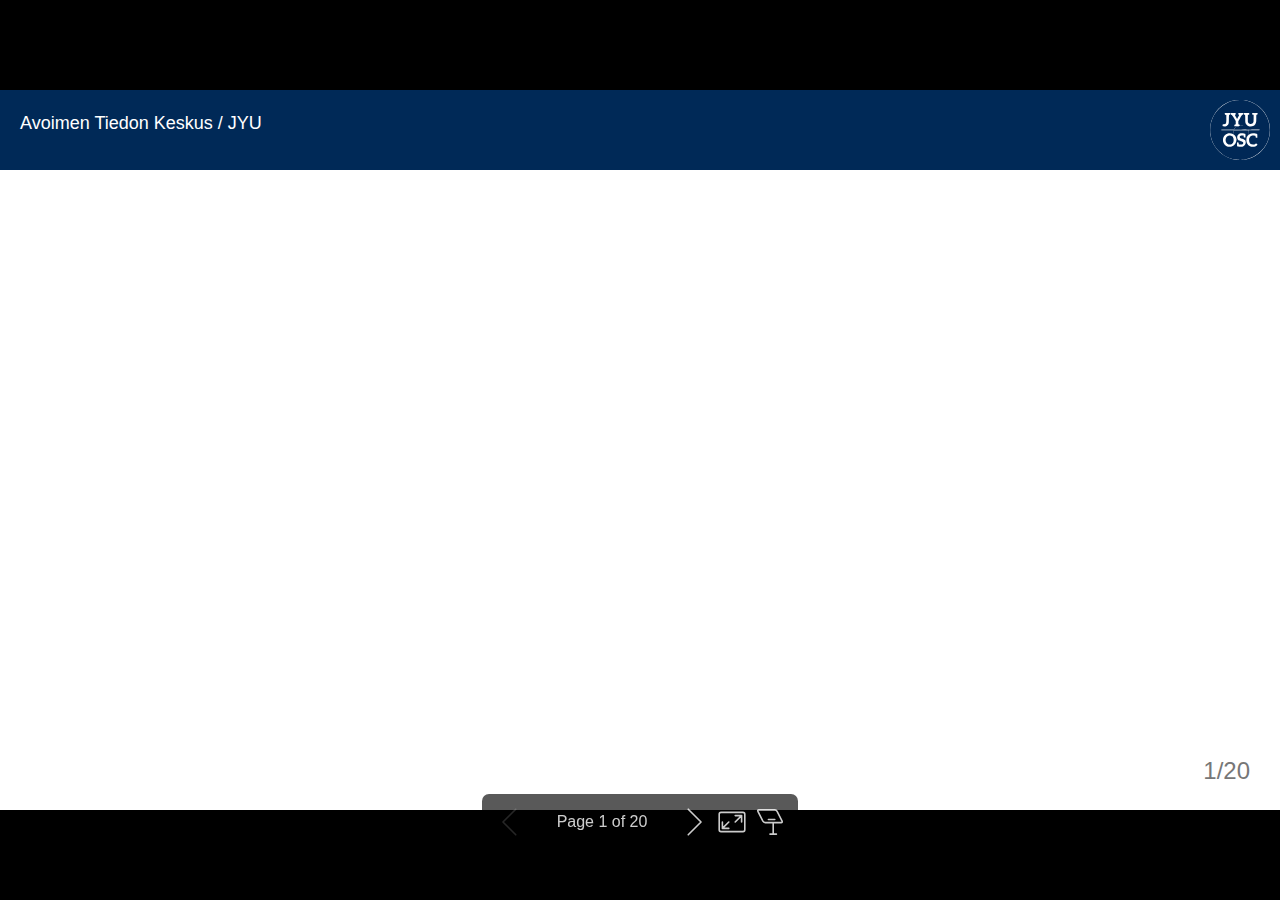
<file: Kielimallit humanisteille/index.html>
<!DOCTYPE html><html lang="en-US"><head><title>OSC</title><meta property="og:title" content="OSC"><meta charset="UTF-8"><meta name="viewport" content="width=device-width,height=device-height,initial-scale=1.0"><meta name="apple-mobile-web-app-capable" content="yes"><meta http-equiv="X-UA-Compatible" content="ie=edge"><meta property="og:type" content="website"><meta name="twitter:card" content="summary"><style>@media screen{body[data-bespoke-view=""] .bespoke-marp-parent>.bespoke-marp-osc>button,body[data-bespoke-view=next] .bespoke-marp-parent>.bespoke-marp-osc>button,body[data-bespoke-view=presenter] .bespoke-marp-presenter-container .bespoke-marp-presenter-info-container button,body[data-bespoke-view=presenter] .bespoke-marp-presenter-container .bespoke-marp-presenter-note-container button{-webkit-tap-highlight-color:transparent;-webkit-appearance:none;appearance:none;background-color:initial;border:0;color:inherit;cursor:pointer;font-size:inherit;opacity:.8;outline:none;padding:0;transition:opacity .2s linear}body[data-bespoke-view=""] .bespoke-marp-parent>.bespoke-marp-osc>button:disabled,body[data-bespoke-view=next] .bespoke-marp-parent>.bespoke-marp-osc>button:disabled,body[data-bespoke-view=presenter] .bespoke-marp-presenter-container .bespoke-marp-presenter-info-container button:disabled,body[data-bespoke-view=presenter] .bespoke-marp-presenter-container .bespoke-marp-presenter-note-container button:disabled{cursor:not-allowed;opacity:.15!important}body[data-bespoke-view=""] .bespoke-marp-parent>.bespoke-marp-osc>button:hover,body[data-bespoke-view=next] .bespoke-marp-parent>.bespoke-marp-osc>button:hover,body[data-bespoke-view=presenter] .bespoke-marp-presenter-container .bespoke-marp-presenter-info-container button:hover,body[data-bespoke-view=presenter] .bespoke-marp-presenter-container .bespoke-marp-presenter-note-container button:hover{opacity:1}body[data-bespoke-view=""] .bespoke-marp-parent>.bespoke-marp-osc>button:hover:active,body[data-bespoke-view=next] .bespoke-marp-parent>.bespoke-marp-osc>button:hover:active,body[data-bespoke-view=presenter] .bespoke-marp-presenter-container .bespoke-marp-presenter-info-container button:hover:active,body[data-bespoke-view=presenter] .bespoke-marp-presenter-container .bespoke-marp-presenter-note-container button:hover:active{opacity:.6}body[data-bespoke-view=""] .bespoke-marp-parent>.bespoke-marp-osc>button:hover:not(:disabled),body[data-bespoke-view=next] .bespoke-marp-parent>.bespoke-marp-osc>button:hover:not(:disabled),body[data-bespoke-view=presenter] .bespoke-marp-presenter-container .bespoke-marp-presenter-info-container button:hover:not(:disabled),body[data-bespoke-view=presenter] .bespoke-marp-presenter-container .bespoke-marp-presenter-note-container button:hover:not(:disabled){transition:none}body[data-bespoke-view=""] .bespoke-marp-parent>.bespoke-marp-osc>button[data-bespoke-marp-osc=prev],body[data-bespoke-view=next] .bespoke-marp-parent>.bespoke-marp-osc>button[data-bespoke-marp-osc=prev],body[data-bespoke-view=presenter] .bespoke-marp-presenter-container .bespoke-marp-presenter-info-container button.bespoke-marp-presenter-info-page-prev{background:#0000 url("[data-uri]") no-repeat 50%;background-size:contain;overflow:hidden;text-indent:100%;white-space:nowrap}body[data-bespoke-view=""] .bespoke-marp-parent>.bespoke-marp-osc>button[data-bespoke-marp-osc=next],body[data-bespoke-view=next] .bespoke-marp-parent>.bespoke-marp-osc>button[data-bespoke-marp-osc=next],body[data-bespoke-view=presenter] .bespoke-marp-presenter-container .bespoke-marp-presenter-info-container button.bespoke-marp-presenter-info-page-next{background:#0000 url("[data-uri]") no-repeat 50%;background-size:contain;overflow:hidden;text-indent:100%;white-space:nowrap}body[data-bespoke-view=""] .bespoke-marp-parent>.bespoke-marp-osc>button[data-bespoke-marp-osc=fullscreen],body[data-bespoke-view=next] .bespoke-marp-parent>.bespoke-marp-osc>button[data-bespoke-marp-osc=fullscreen]{background:#0000 url("[data-uri]") no-repeat 50%;background-size:contain;overflow:hidden;text-indent:100%;white-space:nowrap}body[data-bespoke-view=""] .bespoke-marp-parent>.bespoke-marp-osc>button.exit[data-bespoke-marp-osc=fullscreen],body[data-bespoke-view=next] .bespoke-marp-parent>.bespoke-marp-osc>button.exit[data-bespoke-marp-osc=fullscreen]{background-image:url("[data-uri]")}body[data-bespoke-view=""] .bespoke-marp-parent>.bespoke-marp-osc>button[data-bespoke-marp-osc=presenter],body[data-bespoke-view=next] .bespoke-marp-parent>.bespoke-marp-osc>button[data-bespoke-marp-osc=presenter]{background:#0000 url("[data-uri]") no-repeat 50%;background-size:contain;overflow:hidden;text-indent:100%;white-space:nowrap}body[data-bespoke-view=presenter] .bespoke-marp-presenter-container .bespoke-marp-presenter-note-container button.bespoke-marp-presenter-note-bigger{background:#0000 url("[data-uri]") no-repeat 50%;background-size:contain;overflow:hidden;text-indent:100%;white-space:nowrap}body[data-bespoke-view=presenter] .bespoke-marp-presenter-container .bespoke-marp-presenter-note-container button.bespoke-marp-presenter-note-smaller{background:#0000 url("[data-uri]") no-repeat 50%;background-size:contain;overflow:hidden;text-indent:100%;white-space:nowrap}}@keyframes __bespoke_marp_transition_reduced_outgoing__{0%{opacity:1}to{opacity:0}}@keyframes __bespoke_marp_transition_reduced_incoming__{0%{mix-blend-mode:plus-lighter;opacity:0}to{mix-blend-mode:plus-lighter;opacity:1}}.bespoke-marp-note,.bespoke-marp-osc,.bespoke-progress-parent{display:none;transition:none}@media screen{::view-transition-group(*){animation-duration:var(--marp-bespoke-transition-animation-duration,.5s);animation-timing-function:ease}::view-transition-new(*),::view-transition-old(*){animation-delay:0s;animation-direction:var(--marp-bespoke-transition-animation-direction,normal);animation-duration:var(--marp-bespoke-transition-animation-duration,.5s);animation-fill-mode:both;animation-name:var(--marp-bespoke-transition-animation-name,var(--marp-bespoke-transition-animation-name-fallback,__bespoke_marp_transition_no_animation__));mix-blend-mode:normal}::view-transition-old(*){--marp-bespoke-transition-animation-name-fallback:__bespoke_marp_transition_reduced_outgoing__;animation-timing-function:ease}::view-transition-new(*){--marp-bespoke-transition-animation-name-fallback:__bespoke_marp_transition_reduced_incoming__;animation-timing-function:ease}::view-transition-new(root),::view-transition-old(root){animation-timing-function:linear}::view-transition-new(__bespoke_marp_transition_osc__),::view-transition-old(__bespoke_marp_transition_osc__){animation-duration:0s!important;animation-name:__bespoke_marp_transition_osc__!important}::view-transition-new(__bespoke_marp_transition_osc__){opacity:0!important}.bespoke-marp-transition-warming-up::view-transition-group(*),.bespoke-marp-transition-warming-up::view-transition-new(*),.bespoke-marp-transition-warming-up::view-transition-old(*){animation-play-state:paused!important}body,html{height:100%;margin:0}body{background:#000;overflow:hidden}svg.bespoke-marp-slide{content-visibility:hidden;opacity:0;pointer-events:none;z-index:-1}svg.bespoke-marp-slide:not(.bespoke-marp-active) *{view-transition-name:none!important}svg.bespoke-marp-slide.bespoke-marp-active{content-visibility:visible;opacity:1;pointer-events:auto;z-index:0}svg.bespoke-marp-slide.bespoke-marp-active.bespoke-marp-active-ready *{animation-name:__bespoke_marp__!important}@supports not (content-visibility:hidden){svg.bespoke-marp-slide[data-bespoke-marp-load=hideable]{display:none}svg.bespoke-marp-slide[data-bespoke-marp-load=hideable].bespoke-marp-active{display:block}}}@media screen and (prefers-reduced-motion:reduce){svg.bespoke-marp-slide *{view-transition-name:none!important}}@media screen{[data-bespoke-marp-fragment=inactive]{visibility:hidden}body[data-bespoke-view=""] .bespoke-marp-parent,body[data-bespoke-view=next] .bespoke-marp-parent{inset:0;position:absolute}body[data-bespoke-view=""] .bespoke-marp-parent>.bespoke-marp-osc,body[data-bespoke-view=next] .bespoke-marp-parent>.bespoke-marp-osc{view-transition-name:__bespoke_marp_transition_osc__;background:#000000a6;border-radius:7px;bottom:50px;color:#fff;contain:paint;display:block;font-family:Helvetica,Arial,sans-serif;font-size:16px;left:50%;line-height:0;opacity:1;padding:12px;position:absolute;touch-action:manipulation;transform:translateX(-50%);transition:opacity .2s linear;-webkit-user-select:none;user-select:none;white-space:nowrap;will-change:transform;z-index:1}body[data-bespoke-view=""] .bespoke-marp-parent>.bespoke-marp-osc>*,body[data-bespoke-view=next] .bespoke-marp-parent>.bespoke-marp-osc>*{margin-left:6px}body[data-bespoke-view=""] .bespoke-marp-parent>.bespoke-marp-osc>:first-child,body[data-bespoke-view=next] .bespoke-marp-parent>.bespoke-marp-osc>:first-child{margin-left:0}body[data-bespoke-view=""] .bespoke-marp-parent>.bespoke-marp-osc>span,body[data-bespoke-view=next] .bespoke-marp-parent>.bespoke-marp-osc>span{opacity:.8}body[data-bespoke-view=""] .bespoke-marp-parent>.bespoke-marp-osc>span[data-bespoke-marp-osc=page],body[data-bespoke-view=next] .bespoke-marp-parent>.bespoke-marp-osc>span[data-bespoke-marp-osc=page]{display:inline-block;min-width:140px;text-align:center}body[data-bespoke-view=""] .bespoke-marp-parent>.bespoke-marp-osc>button[data-bespoke-marp-osc=fullscreen],body[data-bespoke-view=""] .bespoke-marp-parent>.bespoke-marp-osc>button[data-bespoke-marp-osc=next],body[data-bespoke-view=""] .bespoke-marp-parent>.bespoke-marp-osc>button[data-bespoke-marp-osc=presenter],body[data-bespoke-view=""] .bespoke-marp-parent>.bespoke-marp-osc>button[data-bespoke-marp-osc=prev],body[data-bespoke-view=next] .bespoke-marp-parent>.bespoke-marp-osc>button[data-bespoke-marp-osc=fullscreen],body[data-bespoke-view=next] .bespoke-marp-parent>.bespoke-marp-osc>button[data-bespoke-marp-osc=next],body[data-bespoke-view=next] .bespoke-marp-parent>.bespoke-marp-osc>button[data-bespoke-marp-osc=presenter],body[data-bespoke-view=next] .bespoke-marp-parent>.bespoke-marp-osc>button[data-bespoke-marp-osc=prev]{height:32px;line-height:32px;width:32px}body[data-bespoke-view=""] .bespoke-marp-parent.bespoke-marp-inactive,body[data-bespoke-view=next] .bespoke-marp-parent.bespoke-marp-inactive{cursor:none}body[data-bespoke-view=""] .bespoke-marp-parent.bespoke-marp-inactive>.bespoke-marp-osc,body[data-bespoke-view=next] .bespoke-marp-parent.bespoke-marp-inactive>.bespoke-marp-osc{opacity:0;pointer-events:none}body[data-bespoke-view=""] svg.bespoke-marp-slide,body[data-bespoke-view=next] svg.bespoke-marp-slide{height:100%;left:0;position:absolute;top:0;width:100%}body[data-bespoke-view=""] .bespoke-progress-parent{background:#222;display:flex;height:5px;width:100%}body[data-bespoke-view=""] .bespoke-progress-parent+.bespoke-marp-parent{top:5px}body[data-bespoke-view=""] .bespoke-progress-parent .bespoke-progress-bar{background:#0288d1;flex:0 0 0;transition:flex-basis .2s cubic-bezier(0,1,1,1)}body[data-bespoke-view=next]{background:#0000}body[data-bespoke-view=presenter]{background:#161616}body[data-bespoke-view=presenter] .bespoke-marp-presenter-container{display:grid;font-family:Helvetica,Arial,sans-serif;grid-template:"current dragbar next" minmax(140px,1fr) "current dragbar note" 2fr "info    dragbar note" 3em;grid-template-columns:minmax(3px,var(--bespoke-marp-presenter-split-ratio,66%)) 0 minmax(3px,1fr);height:100%;left:0;position:absolute;top:0;width:100%}body[data-bespoke-view=presenter] .bespoke-marp-presenter-container .bespoke-marp-parent{grid-area:current;overflow:hidden;position:relative}body[data-bespoke-view=presenter] .bespoke-marp-presenter-container .bespoke-marp-parent svg.bespoke-marp-slide{height:calc(100% - 40px);left:20px;pointer-events:none;position:absolute;top:20px;-webkit-user-select:none;user-select:none;width:calc(100% - 40px)}body[data-bespoke-view=presenter] .bespoke-marp-presenter-container .bespoke-marp-parent svg.bespoke-marp-slide.bespoke-marp-active{filter:drop-shadow(0 3px 10px rgba(0,0,0,.5))}body[data-bespoke-view=presenter] .bespoke-marp-presenter-container .bespoke-marp-presenter-dragbar-container{background:#0288d1;cursor:col-resize;grid-area:dragbar;margin-left:-3px;opacity:0;position:relative;transition:opacity .4s linear .1s;width:6px;z-index:10}body[data-bespoke-view=presenter] .bespoke-marp-presenter-container .bespoke-marp-presenter-dragbar-container:hover{opacity:1}body[data-bespoke-view=presenter] .bespoke-marp-presenter-container .bespoke-marp-presenter-dragbar-container.active{opacity:1;transition-delay:0s}body[data-bespoke-view=presenter] .bespoke-marp-presenter-container .bespoke-marp-presenter-next-container{background:#222;cursor:pointer;display:none;grid-area:next;overflow:hidden;position:relative}body[data-bespoke-view=presenter] .bespoke-marp-presenter-container .bespoke-marp-presenter-next-container.active{display:block}body[data-bespoke-view=presenter] .bespoke-marp-presenter-container .bespoke-marp-presenter-next-container iframe.bespoke-marp-presenter-next{background:#0000;border:0;display:block;filter:drop-shadow(0 3px 10px rgba(0,0,0,.5));height:calc(100% - 40px);left:20px;pointer-events:none;position:absolute;top:20px;-webkit-user-select:none;user-select:none;width:calc(100% - 40px)}body[data-bespoke-view=presenter] .bespoke-marp-presenter-container .bespoke-marp-presenter-note-container{background:#222;color:#eee;grid-area:note;position:relative;z-index:1}body[data-bespoke-view=presenter] .bespoke-marp-presenter-container .bespoke-marp-presenter-note-container button{height:1.5em;line-height:1.5em;width:1.5em}body[data-bespoke-view=presenter] .bespoke-marp-presenter-container .bespoke-marp-presenter-note-container .bespoke-marp-presenter-note-wrapper{display:block;inset:0;position:absolute}body[data-bespoke-view=presenter] .bespoke-marp-presenter-container .bespoke-marp-presenter-note-container .bespoke-marp-presenter-note-buttons{background:#000000a6;border-radius:4px;bottom:0;display:flex;gap:4px;margin:12px;opacity:0;padding:6px;pointer-events:none;position:absolute;right:0;transition:opacity .2s linear}body[data-bespoke-view=presenter] .bespoke-marp-presenter-container .bespoke-marp-presenter-note-container .bespoke-marp-presenter-note-buttons:focus-within,body[data-bespoke-view=presenter] .bespoke-marp-presenter-container .bespoke-marp-presenter-note-container .bespoke-marp-presenter-note-wrapper:focus-within+.bespoke-marp-presenter-note-buttons,body[data-bespoke-view=presenter] .bespoke-marp-presenter-container .bespoke-marp-presenter-note-container:hover .bespoke-marp-presenter-note-buttons{opacity:1;pointer-events:auto}body[data-bespoke-view=presenter] .bespoke-marp-presenter-container .bespoke-marp-presenter-note-container .bespoke-marp-note{word-wrap:break-word;box-sizing:border-box;font-size:calc(1.1em*var(--bespoke-marp-note-font-scale, 1));height:calc(100% - 40px);margin:20px;overflow:auto;padding-right:3px;scrollbar-color:#eeeeee80 #0000;scrollbar-width:thin;white-space:pre-wrap;width:calc(100% - 40px)}body[data-bespoke-view=presenter] .bespoke-marp-presenter-container .bespoke-marp-presenter-note-container .bespoke-marp-note::-webkit-scrollbar{width:6px}body[data-bespoke-view=presenter] .bespoke-marp-presenter-container .bespoke-marp-presenter-note-container .bespoke-marp-note::-webkit-scrollbar-track{background:#0000}body[data-bespoke-view=presenter] .bespoke-marp-presenter-container .bespoke-marp-presenter-note-container .bespoke-marp-note::-webkit-scrollbar-thumb{background:#eeeeee80;border-radius:6px}body[data-bespoke-view=presenter] .bespoke-marp-presenter-container .bespoke-marp-presenter-note-container .bespoke-marp-note:empty{pointer-events:none}body[data-bespoke-view=presenter] .bespoke-marp-presenter-container .bespoke-marp-presenter-note-container .bespoke-marp-note.active{display:block}body[data-bespoke-view=presenter] .bespoke-marp-presenter-container .bespoke-marp-presenter-note-container .bespoke-marp-note p:first-child{margin-top:0}body[data-bespoke-view=presenter] .bespoke-marp-presenter-container .bespoke-marp-presenter-note-container .bespoke-marp-note p:last-child{margin-bottom:0}body[data-bespoke-view=presenter] .bespoke-marp-presenter-container .bespoke-marp-presenter-info-container{align-items:center;box-sizing:border-box;color:#eee;display:flex;flex-wrap:nowrap;grid-area:info;justify-content:center;overflow:hidden;padding:0 10px}body[data-bespoke-view=presenter] .bespoke-marp-presenter-container .bespoke-marp-presenter-info-container .bespoke-marp-presenter-info-page,body[data-bespoke-view=presenter] .bespoke-marp-presenter-container .bespoke-marp-presenter-info-container .bespoke-marp-presenter-info-time,body[data-bespoke-view=presenter] .bespoke-marp-presenter-container .bespoke-marp-presenter-info-container .bespoke-marp-presenter-info-timer{box-sizing:border-box;display:block;padding:0 10px;white-space:nowrap;width:100%}body[data-bespoke-view=presenter] .bespoke-marp-presenter-container .bespoke-marp-presenter-info-container button{height:1.5em;line-height:1.5em;width:1.5em}body[data-bespoke-view=presenter] .bespoke-marp-presenter-container .bespoke-marp-presenter-info-container .bespoke-marp-presenter-info-page{order:2;text-align:center}body[data-bespoke-view=presenter] .bespoke-marp-presenter-container .bespoke-marp-presenter-info-container .bespoke-marp-presenter-info-page .bespoke-marp-presenter-info-page-text{display:inline-block;min-width:120px;text-align:center}body[data-bespoke-view=presenter] .bespoke-marp-presenter-container .bespoke-marp-presenter-info-container .bespoke-marp-presenter-info-time{color:#999;order:1;text-align:left}body[data-bespoke-view=presenter] .bespoke-marp-presenter-container .bespoke-marp-presenter-info-container .bespoke-marp-presenter-info-timer{color:#999;order:3;text-align:right}body[data-bespoke-view=presenter] .bespoke-marp-presenter-container .bespoke-marp-presenter-info-container .bespoke-marp-presenter-info-timer:hover{cursor:pointer}}@media print{.bespoke-marp-presenter-info-container,.bespoke-marp-presenter-next-container,.bespoke-marp-presenter-note-container{display:none}}</style><style>div#\:\$p>svg>foreignObject>section{width:1280px;height:720px;box-sizing:border-box;overflow:hidden;position:relative;scroll-snap-align:center center}div#\:\$p>svg>foreignObject>section:after{bottom:0;content:attr(data-marpit-pagination);padding:inherit;pointer-events:none;position:absolute;right:0}div#\:\$p>svg>foreignObject>section:not([data-marpit-pagination]):after{display:none}/* Normalization */div#\:\$p>svg>foreignObject>section :is(h1,marp-h1){font-size:2em;margin:0.67em 0}div#\:\$p>svg>foreignObject>section video::-webkit-media-controls{will-change:transform}@page{size:1280px 720px;margin:0}@media print{body,html{background-color:#fff;margin:0;page-break-inside:avoid;break-inside:avoid-page}div#\:\$p>svg>foreignObject>section{page-break-before:always;break-before:page}div#\:\$p>svg>foreignObject>section,div#\:\$p>svg>foreignObject>section *{-webkit-print-color-adjust:exact!important;animation-delay:0s!important;animation-duration:0s!important;color-adjust:exact!important;transition:none!important}div#\:\$p>svg[data-marpit-svg]{display:block;height:100vh;width:100vw}}
/*!
 * Marp default theme.
 *
 * @theme default
 * @author Yuki Hattori
 *
 * @auto-scaling true
 * @size 16:9 1280px 720px
 * @size 4:3 960px 720px
 */div#\:\$p>svg>foreignObject>section{--color-prettylights-syntax-comment:#6e7781;--color-prettylights-syntax-constant:#0550ae;--color-prettylights-syntax-entity:#8250df;--color-prettylights-syntax-storage-modifier-import:#24292f;--color-prettylights-syntax-entity-tag:#116329;--color-prettylights-syntax-keyword:#cf222e;--color-prettylights-syntax-string:#0a3069;--color-prettylights-syntax-variable:#953800;--color-prettylights-syntax-brackethighlighter-unmatched:#82071e;--color-prettylights-syntax-invalid-illegal-text:#f6f8fa;--color-prettylights-syntax-invalid-illegal-bg:#82071e;--color-prettylights-syntax-carriage-return-text:#f6f8fa;--color-prettylights-syntax-carriage-return-bg:#cf222e;--color-prettylights-syntax-string-regexp:#116329;--color-prettylights-syntax-markup-list:#3b2300;--color-prettylights-syntax-markup-heading:#0550ae;--color-prettylights-syntax-markup-italic:#24292f;--color-prettylights-syntax-markup-bold:#24292f;--color-prettylights-syntax-markup-deleted-text:#82071e;--color-prettylights-syntax-markup-deleted-bg:#ffebe9;--color-prettylights-syntax-markup-inserted-text:#116329;--color-prettylights-syntax-markup-inserted-bg:#dafbe1;--color-prettylights-syntax-markup-changed-text:#953800;--color-prettylights-syntax-markup-changed-bg:#ffd8b5;--color-prettylights-syntax-markup-ignored-text:#eaeef2;--color-prettylights-syntax-markup-ignored-bg:#0550ae;--color-prettylights-syntax-meta-diff-range:#8250df;--color-prettylights-syntax-brackethighlighter-angle:#57606a;--color-prettylights-syntax-sublimelinter-gutter-mark:#8c959f;--color-prettylights-syntax-constant-other-reference-link:#0a3069;--color-fg-default:#24292f;--color-fg-muted:#57606a;--color-fg-subtle:#6e7781;--color-canvas-default:#fff;--color-canvas-subtle:#f6f8fa;--color-border-default:#d0d7de;--color-border-muted:#d8dee4;--color-neutral-muted:rgba(175,184,193,.2);--color-accent-fg:#0969da;--color-accent-emphasis:#0969da;--color-attention-subtle:#fff8c5;--color-danger-fg:#cf222e;color-scheme:light}div#\:\$p>svg>foreignObject>section:where(.invert){--color-prettylights-syntax-comment:#8b949e;--color-prettylights-syntax-constant:#79c0ff;--color-prettylights-syntax-entity:#d2a8ff;--color-prettylights-syntax-storage-modifier-import:#c9d1d9;--color-prettylights-syntax-entity-tag:#7ee787;--color-prettylights-syntax-keyword:#ff7b72;--color-prettylights-syntax-string:#a5d6ff;--color-prettylights-syntax-variable:#ffa657;--color-prettylights-syntax-brackethighlighter-unmatched:#f85149;--color-prettylights-syntax-invalid-illegal-text:#f0f6fc;--color-prettylights-syntax-invalid-illegal-bg:#8e1519;--color-prettylights-syntax-carriage-return-text:#f0f6fc;--color-prettylights-syntax-carriage-return-bg:#b62324;--color-prettylights-syntax-string-regexp:#7ee787;--color-prettylights-syntax-markup-list:#f2cc60;--color-prettylights-syntax-markup-heading:#1f6feb;--color-prettylights-syntax-markup-italic:#c9d1d9;--color-prettylights-syntax-markup-bold:#c9d1d9;--color-prettylights-syntax-markup-deleted-text:#ffdcd7;--color-prettylights-syntax-markup-deleted-bg:#67060c;--color-prettylights-syntax-markup-inserted-text:#aff5b4;--color-prettylights-syntax-markup-inserted-bg:#033a16;--color-prettylights-syntax-markup-changed-text:#ffdfb6;--color-prettylights-syntax-markup-changed-bg:#5a1e02;--color-prettylights-syntax-markup-ignored-text:#c9d1d9;--color-prettylights-syntax-markup-ignored-bg:#1158c7;--color-prettylights-syntax-meta-diff-range:#d2a8ff;--color-prettylights-syntax-brackethighlighter-angle:#8b949e;--color-prettylights-syntax-sublimelinter-gutter-mark:#484f58;--color-prettylights-syntax-constant-other-reference-link:#a5d6ff;--color-fg-default:#c9d1d9;--color-fg-muted:#8b949e;--color-fg-subtle:#6e7681;--color-canvas-default:#0d1117;--color-canvas-subtle:#161b22;--color-border-default:#30363d;--color-border-muted:#21262d;--color-neutral-muted:hsla(215,8%,47%,.4);--color-accent-fg:#58a6ff;--color-accent-emphasis:#1f6feb;--color-attention-subtle:rgba(187,128,9,.15);--color-danger-fg:#f85149;color-scheme:dark}div#\:\$p>svg>foreignObject>section{-ms-text-size-adjust:100%;-webkit-text-size-adjust:100%;word-wrap:break-word;background-color:var(--color-canvas-default);color:var(--color-fg-default);font-family:-apple-system,BlinkMacSystemFont,Segoe UI,Noto Sans,Helvetica,Arial,sans-serif,Apple Color Emoji,Segoe UI Emoji;font-size:16px;line-height:1.5;margin:0}div#\:\$p>svg>foreignObject>section{--marpit-root-font-size:16px}div#\:\$p>svg>foreignObject>section :is(h1,marp-h1):hover .anchor .octicon-link:before,div#\:\$p>svg>foreignObject>section :is(h2,marp-h2):hover .anchor .octicon-link:before,div#\:\$p>svg>foreignObject>section :is(h3,marp-h3):hover .anchor .octicon-link:before,div#\:\$p>svg>foreignObject>section :is(h4,marp-h4):hover .anchor .octicon-link:before,div#\:\$p>svg>foreignObject>section :is(h5,marp-h5):hover .anchor .octicon-link:before,div#\:\$p>svg>foreignObject>section :is(h6,marp-h6):hover .anchor .octicon-link:before{background-color:currentColor;content:" ";display:inline-block;height:16px;-webkit-mask-image:url('data:image/svg+xml;charset=utf-8,<svg xmlns="http://www.w3.org/2000/svg" aria-hidden="true" viewBox="0 0 16 16"><path fill-rule="evenodd" d="M7.775 3.275a.75.75 0 0 0 1.06 1.06l1.25-1.25a2 2 0 1 1 2.83 2.83l-2.5 2.5a2 2 0 0 1-2.83 0 .75.75 0 0 0-1.06 1.06 3.5 3.5 0 0 0 4.95 0l2.5-2.5a3.5 3.5 0 0 0-4.95-4.95l-1.25 1.25zm-4.69 9.64a2 2 0 0 1 0-2.83l2.5-2.5a2 2 0 0 1 2.83 0 .75.75 0 0 0 1.06-1.06 3.5 3.5 0 0 0-4.95 0l-2.5 2.5a3.5 3.5 0 0 0 4.95 4.95l1.25-1.25a.75.75 0 0 0-1.06-1.06l-1.25 1.25a2 2 0 0 1-2.83 0z"/></svg>');mask-image:url('data:image/svg+xml;charset=utf-8,<svg xmlns="http://www.w3.org/2000/svg" aria-hidden="true" viewBox="0 0 16 16"><path fill-rule="evenodd" d="M7.775 3.275a.75.75 0 0 0 1.06 1.06l1.25-1.25a2 2 0 1 1 2.83 2.83l-2.5 2.5a2 2 0 0 1-2.83 0 .75.75 0 0 0-1.06 1.06 3.5 3.5 0 0 0 4.95 0l2.5-2.5a3.5 3.5 0 0 0-4.95-4.95l-1.25 1.25zm-4.69 9.64a2 2 0 0 1 0-2.83l2.5-2.5a2 2 0 0 1 2.83 0 .75.75 0 0 0 1.06-1.06 3.5 3.5 0 0 0-4.95 0l-2.5 2.5a3.5 3.5 0 0 0 4.95 4.95l1.25-1.25a.75.75 0 0 0-1.06-1.06l-1.25 1.25a2 2 0 0 1-2.83 0z"/></svg>');width:16px}div#\:\$p>svg>foreignObject>section details,div#\:\$p>svg>foreignObject>section figcaption,div#\:\$p>svg>foreignObject>section figure{display:block}div#\:\$p>svg>foreignObject>section summary{display:list-item}div#\:\$p>svg>foreignObject>section [hidden]{display:none!important}div#\:\$p>svg>foreignObject>section a{background-color:transparent;color:var(--color-accent-fg);text-decoration:none}div#\:\$p>svg>foreignObject>section abbr[title]{border-bottom:none;-webkit-text-decoration:underline dotted;text-decoration:underline dotted}div#\:\$p>svg>foreignObject>section b,div#\:\$p>svg>foreignObject>section strong{font-weight:var(--base-text-weight-semibold,600)}div#\:\$p>svg>foreignObject>section dfn{font-style:italic}div#\:\$p>svg>foreignObject>section :is(h1,marp-h1){border-bottom:1px solid var(--color-border-muted);font-size:2em;font-weight:var(--base-text-weight-semibold,600);margin:.67em 0;padding-bottom:.3em}div#\:\$p>svg>foreignObject>section mark{background-color:var(--color-attention-subtle);color:var(--color-fg-default)}div#\:\$p>svg>foreignObject>section small{font-size:90%}div#\:\$p>svg>foreignObject>section sub,div#\:\$p>svg>foreignObject>section sup{font-size:75%;line-height:0;position:relative;vertical-align:baseline}div#\:\$p>svg>foreignObject>section sub{bottom:-.25em}div#\:\$p>svg>foreignObject>section sup{top:-.5em}div#\:\$p>svg>foreignObject>section img{background-color:var(--color-canvas-default);border-style:none;box-sizing:content-box;max-width:100%}div#\:\$p>svg>foreignObject>section :is(pre,marp-pre),div#\:\$p>svg>foreignObject>section code,div#\:\$p>svg>foreignObject>section kbd,div#\:\$p>svg>foreignObject>section samp{font-family:monospace;font-size:1em}div#\:\$p>svg>foreignObject>section figure{margin:1em 40px}div#\:\$p>svg>foreignObject>section hr{background:transparent;background-color:var(--color-border-default);border:0;box-sizing:content-box;height:.25em;margin:24px 0;overflow:hidden;padding:0}div#\:\$p>svg>foreignObject>section input{font:inherit;font-family:inherit;font-size:inherit;line-height:inherit;margin:0;overflow:visible}div#\:\$p>svg>foreignObject>section [type=button],div#\:\$p>svg>foreignObject>section [type=reset],div#\:\$p>svg>foreignObject>section [type=submit]{-webkit-appearance:button}div#\:\$p>svg>foreignObject>section [type=checkbox],div#\:\$p>svg>foreignObject>section [type=radio]{box-sizing:border-box;padding:0}div#\:\$p>svg>foreignObject>section [type=number]::-webkit-inner-spin-button,div#\:\$p>svg>foreignObject>section [type=number]::-webkit-outer-spin-button{height:auto}div#\:\$p>svg>foreignObject>section [type=search]::-webkit-search-cancel-button,div#\:\$p>svg>foreignObject>section [type=search]::-webkit-search-decoration{-webkit-appearance:none}div#\:\$p>svg>foreignObject>section ::-webkit-input-placeholder{color:inherit;opacity:.54}div#\:\$p>svg>foreignObject>section ::-webkit-file-upload-button{-webkit-appearance:button;font:inherit}div#\:\$p>svg>foreignObject>section a:hover{text-decoration:underline}div#\:\$p>svg>foreignObject>section ::-moz-placeholder{color:var(--color-fg-subtle);opacity:1}div#\:\$p>svg>foreignObject>section ::placeholder{color:var(--color-fg-subtle);opacity:1}div#\:\$p>svg>foreignObject>section hr:after,div#\:\$p>svg>foreignObject>section hr:before{content:"";display:table}div#\:\$p>svg>foreignObject>section hr:after{clear:both}div#\:\$p>svg>foreignObject>section table{border-collapse:collapse;border-spacing:0;display:block;max-width:100%;overflow:auto;width:-moz-max-content;width:max-content}div#\:\$p>svg>foreignObject>section td,div#\:\$p>svg>foreignObject>section th{padding:0}div#\:\$p>svg>foreignObject>section details summary{cursor:pointer}div#\:\$p>svg>foreignObject>section details:not([open])>:not(summary){display:none!important}div#\:\$p>svg>foreignObject>section [role=button]:focus,div#\:\$p>svg>foreignObject>section a:focus,div#\:\$p>svg>foreignObject>section input[type=checkbox]:focus,div#\:\$p>svg>foreignObject>section input[type=radio]:focus{box-shadow:none;outline:2px solid var(--color-accent-fg);outline-offset:-2px}div#\:\$p>svg>foreignObject>section [role=button]:focus:not(:focus-visible),div#\:\$p>svg>foreignObject>section a:focus:not(:focus-visible),div#\:\$p>svg>foreignObject>section input[type=checkbox]:focus:not(:focus-visible),div#\:\$p>svg>foreignObject>section input[type=radio]:focus:not(:focus-visible){outline:1px solid transparent}div#\:\$p>svg>foreignObject>section [role=button]:focus-visible,div#\:\$p>svg>foreignObject>section a:focus-visible,div#\:\$p>svg>foreignObject>section input[type=checkbox]:focus-visible,div#\:\$p>svg>foreignObject>section input[type=radio]:focus-visible{box-shadow:none;outline:2px solid var(--color-accent-fg);outline-offset:-2px}div#\:\$p>svg>foreignObject>section a:not([class]):focus,div#\:\$p>svg>foreignObject>section a:not([class]):focus-visible,div#\:\$p>svg>foreignObject>section input[type=checkbox]:focus,div#\:\$p>svg>foreignObject>section input[type=checkbox]:focus-visible,div#\:\$p>svg>foreignObject>section input[type=radio]:focus,div#\:\$p>svg>foreignObject>section input[type=radio]:focus-visible{outline-offset:0}div#\:\$p>svg>foreignObject>section kbd{background-color:var(--color-canvas-subtle);border-bottom-color:var(--color-neutral-muted);border:1px solid var(--color-neutral-muted);border-radius:6px;box-shadow:inset 0 -1px 0 var(--color-neutral-muted);color:var(--color-fg-default);display:inline-block;font:11px ui-monospace,SFMono-Regular,SF Mono,Menlo,Consolas,Liberation Mono,monospace;line-height:10px;padding:3px 5px;vertical-align:middle}div#\:\$p>svg>foreignObject>section :is(h1,marp-h1),div#\:\$p>svg>foreignObject>section :is(h2,marp-h2),div#\:\$p>svg>foreignObject>section :is(h3,marp-h3),div#\:\$p>svg>foreignObject>section :is(h4,marp-h4),div#\:\$p>svg>foreignObject>section :is(h5,marp-h5),div#\:\$p>svg>foreignObject>section :is(h6,marp-h6){font-weight:var(--base-text-weight-semibold,600);line-height:1.25;margin-bottom:16px;margin-top:24px}div#\:\$p>svg>foreignObject>section :is(h2,marp-h2){border-bottom:1px solid var(--color-border-muted);font-size:1.5em;padding-bottom:.3em}div#\:\$p>svg>foreignObject>section :is(h2,marp-h2),div#\:\$p>svg>foreignObject>section :is(h3,marp-h3){font-weight:var(--base-text-weight-semibold,600)}div#\:\$p>svg>foreignObject>section :is(h3,marp-h3){font-size:1.25em}div#\:\$p>svg>foreignObject>section :is(h4,marp-h4){font-size:1em}div#\:\$p>svg>foreignObject>section :is(h4,marp-h4),div#\:\$p>svg>foreignObject>section :is(h5,marp-h5){font-weight:var(--base-text-weight-semibold,600)}div#\:\$p>svg>foreignObject>section :is(h5,marp-h5){font-size:.875em}div#\:\$p>svg>foreignObject>section :is(h6,marp-h6){color:var(--color-fg-muted);font-size:.85em;font-weight:var(--base-text-weight-semibold,600)}div#\:\$p>svg>foreignObject>section p{margin-bottom:10px;margin-top:0}div#\:\$p>svg>foreignObject>section blockquote{border-left:.25em solid var(--color-border-default);color:var(--color-fg-muted);margin:0;padding:0 1em}div#\:\$p>svg>foreignObject>section ol,div#\:\$p>svg>foreignObject>section ul{margin-bottom:0;margin-top:0;padding-left:2em}div#\:\$p>svg>foreignObject>section ol ol,div#\:\$p>svg>foreignObject>section ul ol{list-style-type:lower-roman}div#\:\$p>svg>foreignObject>section ol ol ol,div#\:\$p>svg>foreignObject>section ol ul ol,div#\:\$p>svg>foreignObject>section ul ol ol,div#\:\$p>svg>foreignObject>section ul ul ol{list-style-type:lower-alpha}div#\:\$p>svg>foreignObject>section dd{margin-left:0}div#\:\$p>svg>foreignObject>section :is(pre,marp-pre),div#\:\$p>svg>foreignObject>section code,div#\:\$p>svg>foreignObject>section samp,div#\:\$p>svg>foreignObject>section tt{font-family:ui-monospace,SFMono-Regular,SF Mono,Menlo,Consolas,Liberation Mono,monospace;font-size:12px}div#\:\$p>svg>foreignObject>section :is(pre,marp-pre){word-wrap:normal;margin-bottom:0;margin-top:0}div#\:\$p>svg>foreignObject>section .octicon{fill:currentColor;display:inline-block;overflow:visible!important;vertical-align:text-bottom}div#\:\$p>svg>foreignObject>section input::-webkit-inner-spin-button,div#\:\$p>svg>foreignObject>section input::-webkit-outer-spin-button{-webkit-appearance:none;appearance:none;margin:0}div#\:\$p>svg>foreignObject>section:after,div#\:\$p>svg>foreignObject>section:before{
  /* content:""; */display:table}div#\:\$p>svg>foreignObject>section:after{clear:both}div#\:\$p>svg>foreignObject>section>:first-child{margin-top:0!important}div#\:\$p>svg>foreignObject>section>:last-child{margin-bottom:0!important}div#\:\$p>svg>foreignObject>section a:not([href]){color:inherit;text-decoration:none}div#\:\$p>svg>foreignObject>section .absent{color:var(--color-danger-fg)}div#\:\$p>svg>foreignObject>section .anchor{float:left;line-height:1;margin-left:-20px;padding-right:4px}div#\:\$p>svg>foreignObject>section .anchor:focus{outline:none}div#\:\$p>svg>foreignObject>section :is(pre,marp-pre),div#\:\$p>svg>foreignObject>section blockquote,div#\:\$p>svg>foreignObject>section details,div#\:\$p>svg>foreignObject>section dl,div#\:\$p>svg>foreignObject>section ol,div#\:\$p>svg>foreignObject>section p,div#\:\$p>svg>foreignObject>section table,div#\:\$p>svg>foreignObject>section ul{margin-bottom:16px;margin-top:0}div#\:\$p>svg>foreignObject>section blockquote>:first-child{margin-top:0}div#\:\$p>svg>foreignObject>section blockquote>:last-child{margin-bottom:0}div#\:\$p>svg>foreignObject>section :is(h1,marp-h1) .octicon-link,div#\:\$p>svg>foreignObject>section :is(h2,marp-h2) .octicon-link,div#\:\$p>svg>foreignObject>section :is(h3,marp-h3) .octicon-link,div#\:\$p>svg>foreignObject>section :is(h4,marp-h4) .octicon-link,div#\:\$p>svg>foreignObject>section :is(h5,marp-h5) .octicon-link,div#\:\$p>svg>foreignObject>section :is(h6,marp-h6) .octicon-link{color:var(--color-fg-default);vertical-align:middle;visibility:hidden}div#\:\$p>svg>foreignObject>section :is(h1,marp-h1):hover .anchor,div#\:\$p>svg>foreignObject>section :is(h2,marp-h2):hover .anchor,div#\:\$p>svg>foreignObject>section :is(h3,marp-h3):hover .anchor,div#\:\$p>svg>foreignObject>section :is(h4,marp-h4):hover .anchor,div#\:\$p>svg>foreignObject>section :is(h5,marp-h5):hover .anchor,div#\:\$p>svg>foreignObject>section :is(h6,marp-h6):hover .anchor{text-decoration:none}div#\:\$p>svg>foreignObject>section :is(h1,marp-h1):hover .anchor .octicon-link,div#\:\$p>svg>foreignObject>section :is(h2,marp-h2):hover .anchor .octicon-link,div#\:\$p>svg>foreignObject>section :is(h3,marp-h3):hover .anchor .octicon-link,div#\:\$p>svg>foreignObject>section :is(h4,marp-h4):hover .anchor .octicon-link,div#\:\$p>svg>foreignObject>section :is(h5,marp-h5):hover .anchor .octicon-link,div#\:\$p>svg>foreignObject>section :is(h6,marp-h6):hover .anchor .octicon-link{visibility:visible}div#\:\$p>svg>foreignObject>section :is(h1,marp-h1) code,div#\:\$p>svg>foreignObject>section :is(h1,marp-h1) tt,div#\:\$p>svg>foreignObject>section :is(h2,marp-h2) code,div#\:\$p>svg>foreignObject>section :is(h2,marp-h2) tt,div#\:\$p>svg>foreignObject>section :is(h3,marp-h3) code,div#\:\$p>svg>foreignObject>section :is(h3,marp-h3) tt,div#\:\$p>svg>foreignObject>section :is(h4,marp-h4) code,div#\:\$p>svg>foreignObject>section :is(h4,marp-h4) tt,div#\:\$p>svg>foreignObject>section :is(h5,marp-h5) code,div#\:\$p>svg>foreignObject>section :is(h5,marp-h5) tt,div#\:\$p>svg>foreignObject>section :is(h6,marp-h6) code,div#\:\$p>svg>foreignObject>section :is(h6,marp-h6) tt{font-size:inherit;padding:0 .2em}div#\:\$p>svg>foreignObject>section summary :is(h1,marp-h1),div#\:\$p>svg>foreignObject>section summary :is(h2,marp-h2),div#\:\$p>svg>foreignObject>section summary :is(h3,marp-h3),div#\:\$p>svg>foreignObject>section summary :is(h4,marp-h4),div#\:\$p>svg>foreignObject>section summary :is(h5,marp-h5),div#\:\$p>svg>foreignObject>section summary :is(h6,marp-h6){display:inline-block}div#\:\$p>svg>foreignObject>section summary :is(h1,marp-h1) .anchor,div#\:\$p>svg>foreignObject>section summary :is(h2,marp-h2) .anchor,div#\:\$p>svg>foreignObject>section summary :is(h3,marp-h3) .anchor,div#\:\$p>svg>foreignObject>section summary :is(h4,marp-h4) .anchor,div#\:\$p>svg>foreignObject>section summary :is(h5,marp-h5) .anchor,div#\:\$p>svg>foreignObject>section summary :is(h6,marp-h6) .anchor{margin-left:-40px}div#\:\$p>svg>foreignObject>section summary :is(h1,marp-h1),div#\:\$p>svg>foreignObject>section summary :is(h2,marp-h2){border-bottom:0;padding-bottom:0}div#\:\$p>svg>foreignObject>section ol.no-list,div#\:\$p>svg>foreignObject>section ul.no-list{list-style-type:none;padding:0}div#\:\$p>svg>foreignObject>section ol[type=a]{list-style-type:lower-alpha}div#\:\$p>svg>foreignObject>section ol[type=A]{list-style-type:upper-alpha}div#\:\$p>svg>foreignObject>section ol[type=i]{list-style-type:lower-roman}div#\:\$p>svg>foreignObject>section ol[type=I]{list-style-type:upper-roman}div#\:\$p>svg>foreignObject>section div>ol:not([type]),div#\:\$p>svg>foreignObject>section ol[type="1"]{list-style-type:decimal}div#\:\$p>svg>foreignObject>section ol ol,div#\:\$p>svg>foreignObject>section ol ul,div#\:\$p>svg>foreignObject>section ul ol,div#\:\$p>svg>foreignObject>section ul ul{margin-bottom:0;margin-top:0}div#\:\$p>svg>foreignObject>section li>p{margin-top:16px}div#\:\$p>svg>foreignObject>section li+li{margin-top:.25em}div#\:\$p>svg>foreignObject>section dl{padding:0}div#\:\$p>svg>foreignObject>section dl dt{font-size:1em;font-style:italic;font-weight:var(--base-text-weight-semibold,600);margin-top:16px;padding:0}div#\:\$p>svg>foreignObject>section dl dd{margin-bottom:16px;padding:0 16px}div#\:\$p>svg>foreignObject>section table th{font-weight:var(--base-text-weight-semibold,600)}div#\:\$p>svg>foreignObject>section table td,div#\:\$p>svg>foreignObject>section table th{border:1px solid var(--color-border-default);padding:6px 13px}div#\:\$p>svg>foreignObject>section table tr{background-color:var(--color-canvas-default);border-top:1px solid var(--color-border-muted)}div#\:\$p>svg>foreignObject>section table tr:nth-child(2n){background-color:var(--color-canvas-subtle)}div#\:\$p>svg>foreignObject>section table img{background-color:transparent}div#\:\$p>svg>foreignObject>section img[align=right]{padding-left:20px}div#\:\$p>svg>foreignObject>section img[align=left]{padding-right:20px}div#\:\$p>svg>foreignObject>section .emoji{background-color:transparent;max-width:none;vertical-align:text-top}div#\:\$p>svg>foreignObject>section :is(span,marp-span).frame,div#\:\$p>svg>foreignObject>section :is(span,marp-span).frame>:is(span,marp-span){display:block;overflow:hidden}div#\:\$p>svg>foreignObject>section :is(span,marp-span).frame>:is(span,marp-span){border:1px solid var(--color-border-default);float:left;margin:13px 0 0;padding:7px;width:auto}div#\:\$p>svg>foreignObject>section :is(span,marp-span).frame :is(span,marp-span) img{display:block;float:left}div#\:\$p>svg>foreignObject>section :is(span,marp-span).frame :is(span,marp-span) :is(span,marp-span){clear:both;color:var(--color-fg-default);display:block;padding:5px 0 0}div#\:\$p>svg>foreignObject>section :is(span,marp-span).align-center{clear:both;display:block;overflow:hidden}div#\:\$p>svg>foreignObject>section :is(span,marp-span).align-center>:is(span,marp-span){display:block;margin:13px auto 0;overflow:hidden;text-align:center}div#\:\$p>svg>foreignObject>section :is(span,marp-span).align-center :is(span,marp-span) img{margin:0 auto;text-align:center}div#\:\$p>svg>foreignObject>section :is(span,marp-span).align-right{clear:both;display:block;overflow:hidden}div#\:\$p>svg>foreignObject>section :is(span,marp-span).align-right>:is(span,marp-span){display:block;margin:13px 0 0;overflow:hidden;text-align:right}div#\:\$p>svg>foreignObject>section :is(span,marp-span).align-right :is(span,marp-span) img{margin:0;text-align:right}div#\:\$p>svg>foreignObject>section :is(span,marp-span).float-left{display:block;float:left;margin-right:13px;overflow:hidden}div#\:\$p>svg>foreignObject>section :is(span,marp-span).float-left :is(span,marp-span){margin:13px 0 0}div#\:\$p>svg>foreignObject>section :is(span,marp-span).float-right{display:block;float:right;margin-left:13px;overflow:hidden}div#\:\$p>svg>foreignObject>section :is(span,marp-span).float-right>:is(span,marp-span){display:block;margin:13px auto 0;overflow:hidden;text-align:right}div#\:\$p>svg>foreignObject>section code,div#\:\$p>svg>foreignObject>section tt{background-color:var(--color-neutral-muted);border-radius:6px;font-size:85%;margin:0;padding:.2em .4em;white-space:break-spaces}div#\:\$p>svg>foreignObject>section code br,div#\:\$p>svg>foreignObject>section tt br{display:none}div#\:\$p>svg>foreignObject>section del code{text-decoration:inherit}div#\:\$p>svg>foreignObject>section samp{font-size:85%}div#\:\$p>svg>foreignObject>section :is(pre,marp-pre) code{font-size:100%}div#\:\$p>svg>foreignObject>section :is(pre,marp-pre)>code{background:transparent;border:0;margin:0;padding:0;white-space:pre;word-break:normal}div#\:\$p>svg>foreignObject>section .highlight{margin-bottom:16px}div#\:\$p>svg>foreignObject>section .highlight :is(pre,marp-pre){margin-bottom:0;word-break:normal}div#\:\$p>svg>foreignObject>section :is(pre,marp-pre){background-color:var(--color-canvas-subtle);border-radius:6px;font-size:85%;line-height:1.45;overflow:auto;padding:16px}div#\:\$p>svg>foreignObject>section :is(pre,marp-pre) code,div#\:\$p>svg>foreignObject>section :is(pre,marp-pre) tt{word-wrap:normal;background-color:transparent;border:0;display:inline;line-height:inherit;margin:0;max-width:auto;overflow:visible;padding:0}div#\:\$p>svg>foreignObject>section .csv-data td,div#\:\$p>svg>foreignObject>section .csv-data th{font-size:12px;line-height:1;overflow:hidden;padding:5px;text-align:left;white-space:nowrap}div#\:\$p>svg>foreignObject>section .csv-data .blob-num{background:var(--color-canvas-default);border:0;padding:10px 8px 9px;text-align:right}div#\:\$p>svg>foreignObject>section .csv-data tr{border-top:0}div#\:\$p>svg>foreignObject>section .csv-data th{background:var(--color-canvas-subtle);border-top:0;font-weight:var(--base-text-weight-semibold,600)}div#\:\$p>svg>foreignObject>section [data-footnote-ref]:before{content:"["}div#\:\$p>svg>foreignObject>section [data-footnote-ref]:after{content:"]"}div#\:\$p>svg>foreignObject>section .footnotes{border-top:1px solid var(--color-border-default);color:var(--color-fg-muted);font-size:12px}div#\:\$p>svg>foreignObject>section div#\:\$p>svg>foreignObject>section section.footnotes{--marpit-root-font-size:12px}div#\:\$p>svg>foreignObject>section .footnotes ol{padding-left:16px}div#\:\$p>svg>foreignObject>section .footnotes ol ul{display:inline-block;margin-top:16px;padding-left:16px}div#\:\$p>svg>foreignObject>section .footnotes li{position:relative}div#\:\$p>svg>foreignObject>section .footnotes li:target:before{border:2px solid var(--color-accent-emphasis);border-radius:6px;bottom:-8px;content:"";left:-24px;pointer-events:none;position:absolute;right:-8px;top:-8px}div#\:\$p>svg>foreignObject>section .footnotes li:target{color:var(--color-fg-default)}div#\:\$p>svg>foreignObject>section .footnotes .data-footnote-backref g-emoji{font-family:monospace}div#\:\$p>svg>foreignObject>section .pl-c{color:var(--color-prettylights-syntax-comment)}div#\:\$p>svg>foreignObject>section .pl-c1,div#\:\$p>svg>foreignObject>section .pl-s .pl-v{color:var(--color-prettylights-syntax-constant)}div#\:\$p>svg>foreignObject>section .pl-e,div#\:\$p>svg>foreignObject>section .pl-en{color:var(--color-prettylights-syntax-entity)}div#\:\$p>svg>foreignObject>section .pl-s .pl-s1,div#\:\$p>svg>foreignObject>section .pl-smi{color:var(--color-prettylights-syntax-storage-modifier-import)}div#\:\$p>svg>foreignObject>section .pl-ent{color:var(--color-prettylights-syntax-entity-tag)}div#\:\$p>svg>foreignObject>section .pl-k{color:var(--color-prettylights-syntax-keyword)}div#\:\$p>svg>foreignObject>section .pl-pds,div#\:\$p>svg>foreignObject>section .pl-s,div#\:\$p>svg>foreignObject>section .pl-s .pl-pse .pl-s1,div#\:\$p>svg>foreignObject>section .pl-sr,div#\:\$p>svg>foreignObject>section .pl-sr .pl-cce,div#\:\$p>svg>foreignObject>section .pl-sr .pl-sra,div#\:\$p>svg>foreignObject>section .pl-sr .pl-sre{color:var(--color-prettylights-syntax-string)}div#\:\$p>svg>foreignObject>section .pl-smw,div#\:\$p>svg>foreignObject>section .pl-v{color:var(--color-prettylights-syntax-variable)}div#\:\$p>svg>foreignObject>section .pl-bu{color:var(--color-prettylights-syntax-brackethighlighter-unmatched)}div#\:\$p>svg>foreignObject>section .pl-ii{background-color:var(--color-prettylights-syntax-invalid-illegal-bg);color:var(--color-prettylights-syntax-invalid-illegal-text)}div#\:\$p>svg>foreignObject>section .pl-c2{background-color:var(--color-prettylights-syntax-carriage-return-bg);color:var(--color-prettylights-syntax-carriage-return-text)}div#\:\$p>svg>foreignObject>section .pl-sr .pl-cce{color:var(--color-prettylights-syntax-string-regexp);font-weight:700}div#\:\$p>svg>foreignObject>section .pl-ml{color:var(--color-prettylights-syntax-markup-list)}div#\:\$p>svg>foreignObject>section .pl-mh,div#\:\$p>svg>foreignObject>section .pl-mh .pl-en,div#\:\$p>svg>foreignObject>section .pl-ms{color:var(--color-prettylights-syntax-markup-heading);font-weight:700}div#\:\$p>svg>foreignObject>section .pl-mi{color:var(--color-prettylights-syntax-markup-italic);font-style:italic}div#\:\$p>svg>foreignObject>section .pl-mb{color:var(--color-prettylights-syntax-markup-bold);font-weight:700}div#\:\$p>svg>foreignObject>section .pl-md{background-color:var(--color-prettylights-syntax-markup-deleted-bg);color:var(--color-prettylights-syntax-markup-deleted-text)}div#\:\$p>svg>foreignObject>section .pl-mi1{background-color:var(--color-prettylights-syntax-markup-inserted-bg);color:var(--color-prettylights-syntax-markup-inserted-text)}div#\:\$p>svg>foreignObject>section .pl-mc{background-color:var(--color-prettylights-syntax-markup-changed-bg);color:var(--color-prettylights-syntax-markup-changed-text)}div#\:\$p>svg>foreignObject>section .pl-mi2{background-color:var(--color-prettylights-syntax-markup-ignored-bg);color:var(--color-prettylights-syntax-markup-ignored-text)}div#\:\$p>svg>foreignObject>section .pl-mdr{color:var(--color-prettylights-syntax-meta-diff-range);font-weight:700}div#\:\$p>svg>foreignObject>section .pl-ba{color:var(--color-prettylights-syntax-brackethighlighter-angle)}div#\:\$p>svg>foreignObject>section .pl-sg{color:var(--color-prettylights-syntax-sublimelinter-gutter-mark)}div#\:\$p>svg>foreignObject>section .pl-corl{color:var(--color-prettylights-syntax-constant-other-reference-link);text-decoration:underline}div#\:\$p>svg>foreignObject>section g-emoji{display:inline-block;font-family:Apple Color Emoji,Segoe UI Emoji,Segoe UI Symbol;font-size:1em;font-style:normal!important;font-weight:var(--base-text-weight-normal,400);line-height:1;min-width:1ch;vertical-align:-.075em}div#\:\$p>svg>foreignObject>section g-emoji img{height:1em;width:1em}div#\:\$p>svg>foreignObject>section .task-list-item{list-style-type:none}div#\:\$p>svg>foreignObject>section .task-list-item label{font-weight:var(--base-text-weight-normal,400)}div#\:\$p>svg>foreignObject>section .task-list-item.enabled label{cursor:pointer}div#\:\$p>svg>foreignObject>section .task-list-item+.task-list-item{margin-top:4px}div#\:\$p>svg>foreignObject>section .task-list-item .handle{display:none}div#\:\$p>svg>foreignObject>section .task-list-item-checkbox{margin:0 .2em .25em -1.4em;vertical-align:middle}div#\:\$p>svg>foreignObject>section .contains-task-list:dir(rtl) .task-list-item-checkbox{margin:0 -1.6em .25em .2em}div#\:\$p>svg>foreignObject>section .contains-task-list{position:relative}div#\:\$p>svg>foreignObject>section .contains-task-list:focus-within .task-list-item-convert-container,div#\:\$p>svg>foreignObject>section .contains-task-list:hover .task-list-item-convert-container{clip:auto;display:block;height:24px;overflow:visible;width:auto}div#\:\$p>svg>foreignObject>section ::-webkit-calendar-picker-indicator{filter:invert(50%)}div#\:\$p>svg>foreignObject>section :is(h1,marp-h1){color:var(--h1-color);font-size:1.6em}div#\:\$p>svg>foreignObject>section :is(h1,marp-h1),div#\:\$p>svg>foreignObject>section :is(h2,marp-h2){border-bottom:none}div#\:\$p>svg>foreignObject>section :is(h2,marp-h2){font-size:1.3em}div#\:\$p>svg>foreignObject>section :is(h3,marp-h3){font-size:1.1em}div#\:\$p>svg>foreignObject>section :is(h4,marp-h4){font-size:1.05em}div#\:\$p>svg>foreignObject>section :is(h5,marp-h5){font-size:1em}div#\:\$p>svg>foreignObject>section :is(h6,marp-h6){font-size:.9em}div#\:\$p>svg>foreignObject>section :is(h1,marp-h1) strong,div#\:\$p>svg>foreignObject>section :is(h2,marp-h2) strong,div#\:\$p>svg>foreignObject>section :is(h3,marp-h3) strong,div#\:\$p>svg>foreignObject>section :is(h4,marp-h4) strong,div#\:\$p>svg>foreignObject>section :is(h5,marp-h5) strong,div#\:\$p>svg>foreignObject>section :is(h6,marp-h6) strong{color:var(--heading-strong-color);font-weight:inherit}div#\:\$p>svg>foreignObject>section :is(h1,marp-h1)::part(auto-scaling),div#\:\$p>svg>foreignObject>section :is(h2,marp-h2)::part(auto-scaling),div#\:\$p>svg>foreignObject>section :is(h3,marp-h3)::part(auto-scaling),div#\:\$p>svg>foreignObject>section :is(h4,marp-h4)::part(auto-scaling),div#\:\$p>svg>foreignObject>section :is(h5,marp-h5)::part(auto-scaling),div#\:\$p>svg>foreignObject>section :is(h6,marp-h6)::part(auto-scaling){max-height:563px}div#\:\$p>svg>foreignObject>section hr{height:0;padding-top:.25em}div#\:\$p>svg>foreignObject>section :is(pre,marp-pre){border:1px solid var(--color-border-default);line-height:1.15;overflow:visible}div#\:\$p>svg>foreignObject>section :is(pre,marp-pre)::part(auto-scaling){max-height:529px}div#\:\$p>svg>foreignObject>section :is(pre,marp-pre) :where(.hljs){color:var(--color-prettylights-syntax-storage-modifier-import)}div#\:\$p>svg>foreignObject>section :is(pre,marp-pre) :where(.hljs-doctag),div#\:\$p>svg>foreignObject>section :is(pre,marp-pre) :where(.hljs-keyword),div#\:\$p>svg>foreignObject>section :is(pre,marp-pre) :where(.hljs-meta .hljs-keyword),div#\:\$p>svg>foreignObject>section :is(pre,marp-pre) :where(.hljs-template-tag),div#\:\$p>svg>foreignObject>section :is(pre,marp-pre) :where(.hljs-template-variable),div#\:\$p>svg>foreignObject>section :is(pre,marp-pre) :where(.hljs-type),div#\:\$p>svg>foreignObject>section :is(pre,marp-pre) :where(.hljs-variable.language_){color:var(--color-prettylights-syntax-keyword)}div#\:\$p>svg>foreignObject>section :is(pre,marp-pre) :where(.hljs-title),div#\:\$p>svg>foreignObject>section :is(pre,marp-pre) :where(.hljs-title.class_),div#\:\$p>svg>foreignObject>section :is(pre,marp-pre) :where(.hljs-title.class_.inherited__),div#\:\$p>svg>foreignObject>section :is(pre,marp-pre) :where(.hljs-title.function_){color:var(--color-prettylights-syntax-entity)}div#\:\$p>svg>foreignObject>section :is(pre,marp-pre) :where(.hljs-attr),div#\:\$p>svg>foreignObject>section :is(pre,marp-pre) :where(.hljs-attribute),div#\:\$p>svg>foreignObject>section :is(pre,marp-pre) :where(.hljs-literal),div#\:\$p>svg>foreignObject>section :is(pre,marp-pre) :where(.hljs-meta),div#\:\$p>svg>foreignObject>section :is(pre,marp-pre) :where(.hljs-number),div#\:\$p>svg>foreignObject>section :is(pre,marp-pre) :where(.hljs-operator),div#\:\$p>svg>foreignObject>section :is(pre,marp-pre) :where(.hljs-selector-attr),div#\:\$p>svg>foreignObject>section :is(pre,marp-pre) :where(.hljs-selector-class),div#\:\$p>svg>foreignObject>section :is(pre,marp-pre) :where(.hljs-selector-id),div#\:\$p>svg>foreignObject>section :is(pre,marp-pre) :where(.hljs-variable){color:var(--color-prettylights-syntax-constant)}div#\:\$p>svg>foreignObject>section :is(pre,marp-pre) :where(.hljs-meta .hljs-string),div#\:\$p>svg>foreignObject>section :is(pre,marp-pre) :where(.hljs-regexp),div#\:\$p>svg>foreignObject>section :is(pre,marp-pre) :where(.hljs-string){color:var(--color-prettylights-syntax-string)}div#\:\$p>svg>foreignObject>section :is(pre,marp-pre) :where(.hljs-built_in),div#\:\$p>svg>foreignObject>section :is(pre,marp-pre) :where(.hljs-symbol){color:var(--color-prettylights-syntax-variable)}div#\:\$p>svg>foreignObject>section :is(pre,marp-pre) :where(.hljs-code),div#\:\$p>svg>foreignObject>section :is(pre,marp-pre) :where(.hljs-comment),div#\:\$p>svg>foreignObject>section :is(pre,marp-pre) :where(.hljs-formula){color:var(--color-prettylights-syntax-comment)}div#\:\$p>svg>foreignObject>section :is(pre,marp-pre) :where(.hljs-name),div#\:\$p>svg>foreignObject>section :is(pre,marp-pre) :where(.hljs-quote),div#\:\$p>svg>foreignObject>section :is(pre,marp-pre) :where(.hljs-selector-pseudo),div#\:\$p>svg>foreignObject>section :is(pre,marp-pre) :where(.hljs-selector-tag){color:var(--color-prettylights-syntax-entity-tag)}div#\:\$p>svg>foreignObject>section :is(pre,marp-pre) :where(.hljs-subst){color:var(--color-prettylights-syntax-storage-modifier-import)}div#\:\$p>svg>foreignObject>section :is(pre,marp-pre) :where(.hljs-section){color:var(--color-prettylights-syntax-markup-heading);font-weight:700}div#\:\$p>svg>foreignObject>section :is(pre,marp-pre) :where(.hljs-bullet){color:var(--color-prettylights-syntax-markup-list)}div#\:\$p>svg>foreignObject>section :is(pre,marp-pre) :where(.hljs-emphasis){color:var(--color-prettylights-syntax-markup-italic);font-style:italic}div#\:\$p>svg>foreignObject>section :is(pre,marp-pre) :where(.hljs-strong){color:var(--color-prettylights-syntax-markup-bold);font-weight:700}div#\:\$p>svg>foreignObject>section :is(pre,marp-pre) :where(.hljs-addition){background-color:var(--color-prettylights-syntax-markup-inserted-bg);color:var(--color-prettylights-syntax-markup-inserted-text)}div#\:\$p>svg>foreignObject>section :is(pre,marp-pre) :where(.hljs-deletion){background-color:var(--color-prettylights-syntax-markup-deleted-bg);color:var(--color-prettylights-syntax-markup-deleted-text)}div#\:\$p>svg>foreignObject>section footer,div#\:\$p>svg>foreignObject>section header{color:var(--header-footer-color);font-size:18px;left:30px;margin:0;position:absolute}div#\:\$p>svg>foreignObject>section header{top:21px}div#\:\$p>svg>foreignObject>section footer{bottom:21px}div#\:\$p>svg>foreignObject>section{--h1-color:#246;--header-footer-color:hsla(0,0%,40%,.75);--heading-strong-color:#48c;--paginate-color:#777;align-items:stretch;display:flex;flex-flow:column nowrap;font-size:29px;height:720px;justify-content:center;padding:78.5px;width:1280px}div#\:\$p>svg>foreignObject>section{--marpit-root-font-size:29px}div#\:\$p>svg>foreignObject>section:where(.invert){--h1-color:#cee7ff;--header-footer-color:hsla(0,0%,60%,.75);--heading-strong-color:#7bf;--paginate-color:#999}div#\:\$p>svg>foreignObject>section>:last-child,div#\:\$p>svg>foreignObject>section[data-footer]>:nth-last-child(2){margin-bottom:0}div#\:\$p>svg>foreignObject>section>:first-child,div#\:\$p>svg>foreignObject>section>header:first-child+*{margin-top:0}div#\:\$p>svg>foreignObject>section:after{bottom:21px;color:var(--paginate-color);font-size:24px;padding:0;position:absolute;right:30px}div#\:\$p>svg>foreignObject>section:after{--marpit-root-font-size:24px}div#\:\$p>svg>foreignObject>section[data-color] :is(h1,marp-h1),div#\:\$p>svg>foreignObject>section[data-color] :is(h2,marp-h2),div#\:\$p>svg>foreignObject>section[data-color] :is(h3,marp-h3),div#\:\$p>svg>foreignObject>section[data-color] :is(h4,marp-h4),div#\:\$p>svg>foreignObject>section[data-color] :is(h5,marp-h5),div#\:\$p>svg>foreignObject>section[data-color] :is(h6,marp-h6){color:currentcolor}div#\:\$p>svg>foreignObject>section img[data-marp-twemoji]{background:transparent;height:1em;margin:0 .05em 0 .1em;vertical-align:-.1em;width:1em}

/* @theme testi */div#\:\$p>svg>foreignObject>section{background:#ffffff}div#\:\$p>svg>foreignObject>section footer,div#\:\$p>svg>foreignObject>section header{padding:20px;color:white;position:absolute;left:0px;right:0px;height:40px}div#\:\$p>svg>foreignObject>section header{top:0px;background-color:#002957;background-image:url(./logo.svg);background-repeat:no-repeat;background-size:60px;background-position:right 10px top 10px}div#\:\$p>svg>foreignObject>section .row{display:flex;flex-direction:row;flex-wrap:wrap;width:100%}div#\:\$p>svg>foreignObject>section .column{display:flex;padding:20px}div#\:\$p>svg>foreignObject>section footer{bottom:0px;height:20px}div#\:\$p>svg>foreignObject>section footer img{height:60px}div#\:\$p>svg>foreignObject>section .small{font-size:14px;width:50%}div#\:\$p>svg>foreignObject>section section.small{--marpit-root-font-size:14px}div#\:\$p>svg>foreignObject>section:after{content:attr(data-marpit-pagination) '/' attr(data-marpit-pagination-total)}div#\:\$p>svg>foreignObject>section[data-marpit-advanced-background=background]{columns:initial!important;display:block!important;padding:0!important}div#\:\$p>svg>foreignObject>section[data-marpit-advanced-background=background]:after,div#\:\$p>svg>foreignObject>section[data-marpit-advanced-background=background]:before,div#\:\$p>svg>foreignObject>section[data-marpit-advanced-background=content]:after,div#\:\$p>svg>foreignObject>section[data-marpit-advanced-background=content]:before{display:none!important}div#\:\$p>svg>foreignObject>section[data-marpit-advanced-background=background]>div[data-marpit-advanced-background-container]{all:initial;display:flex;flex-direction:row;height:100%;overflow:hidden;width:100%}div#\:\$p>svg>foreignObject>section[data-marpit-advanced-background=background]>div[data-marpit-advanced-background-container][data-marpit-advanced-background-direction=vertical]{flex-direction:column}div#\:\$p>svg>foreignObject>section[data-marpit-advanced-background=background][data-marpit-advanced-background-split]>div[data-marpit-advanced-background-container]{width:var(--marpit-advanced-background-split,50%)}div#\:\$p>svg>foreignObject>section[data-marpit-advanced-background=background][data-marpit-advanced-background-split=right]>div[data-marpit-advanced-background-container]{margin-left:calc(100% - var(--marpit-advanced-background-split, 50%))}div#\:\$p>svg>foreignObject>section[data-marpit-advanced-background=background]>div[data-marpit-advanced-background-container]>figure{all:initial;background-position:center;background-repeat:no-repeat;background-size:cover;flex:auto;margin:0}div#\:\$p>svg>foreignObject>section[data-marpit-advanced-background=content],div#\:\$p>svg>foreignObject>section[data-marpit-advanced-background=pseudo]{background:transparent!important}div#\:\$p>svg>foreignObject>section[data-marpit-advanced-background=pseudo],div#\:\$p>svg[data-marpit-svg]>foreignObject[data-marpit-advanced-background=pseudo]{pointer-events:none!important}div#\:\$p>svg>foreignObject>section[data-marpit-advanced-background-split]{width:100%;height:100%}</style></head><body><div class="bespoke-marp-osc"><button data-bespoke-marp-osc="prev" tabindex="-1" title="Previous slide">Previous slide</button><span data-bespoke-marp-osc="page"></span><button data-bespoke-marp-osc="next" tabindex="-1" title="Next slide">Next slide</button><button data-bespoke-marp-osc="fullscreen" tabindex="-1" title="Toggle fullscreen (f)">Toggle fullscreen</button><button data-bespoke-marp-osc="presenter" tabindex="-1" title="Open presenter view (p)">Open presenter view</button></div><div id=":$p"><svg data-marpit-svg="" viewBox="0 0 1280 720"><foreignObject width="1280" height="720"><section id="1" data-paginate="true" data-header="Avoimen Tiedon Keskus / JYU" data-footer="Ari Häyrinen / Avoimen Tiedon Keskus / JYU" data-theme="testi" data-marpit-pagination="1" data-marpit-pagination-total="20" style="--paginate:true;--header:Avoimen Tiedon Keskus / JYU;--footer:Ari Häyrinen / Avoimen Tiedon Keskus / JYU;--theme:testi;">
<header>Avoimen Tiedon Keskus / JYU</header>
<footer>Ari Häyrinen / Avoimen Tiedon Keskus / JYU</footer>
</section>
</foreignObject></svg><svg data-marpit-svg="" viewBox="0 0 1280 720"><foreignObject width="1280" height="720"><section id="2" data-paginate="true" data-header="Avoimen Tiedon Keskus / JYU" data-footer="Ari Häyrinen / Avoimen Tiedon Keskus / JYU" data-theme="testi" data-marpit-pagination="2" data-marpit-pagination-total="20" style="--paginate:true;--header:Avoimen Tiedon Keskus / JYU;--footer:Ari Häyrinen / Avoimen Tiedon Keskus / JYU;--theme:testi;">
<header>Avoimen Tiedon Keskus / JYU</header>
<div class='some-page-wrapper'>
  <div class='row'>
    <div class='column'>
      <div class='green-column'>
        <img src="Ludwig_Wittgenstein.jpeg"   width="250px" />
      </div>
          <div class='column'>
        <div class='green-column'>
        <h1>Kielimallit humanisteille</h1>
        OSC 2023
      </div>
    </div>
    <div class='column'>
        <div class='green-column'>
        <img src="tonnin_seteli.jpg
        "   width="400px" />
      </div>
    </div>
    </div>
  </div>
</div>
<footer>Ari Häyrinen / Avoimen Tiedon Keskus / JYU</footer>
</section>
</foreignObject></svg><svg data-marpit-svg="" viewBox="0 0 1280 720"><foreignObject width="1280" height="720"><section id="3" data-paginate="true" data-header="Avoimen Tiedon Keskus / JYU" data-footer="Ari Häyrinen / Avoimen Tiedon Keskus / JYU" data-theme="testi" data-marpit-pagination="3" data-marpit-pagination-total="20" style="--paginate:true;--header:Avoimen Tiedon Keskus / JYU;--footer:Ari Häyrinen / Avoimen Tiedon Keskus / JYU;--theme:testi;">
<header>Avoimen Tiedon Keskus / JYU</header>
<h1 id="kuinka-kielimalli-saadaan-vastaamaan-kysymyksiin-joihin-sill%C3%A4-ei-ole-vastausta">Kuinka kielimalli saadaan vastaamaan kysymyksiin, joihin sillä ei ole vastausta?</h1>
<h3 id="toisin-sanoen-kuinka-voimme-asettaa-kielimallin-meid%C3%A4n-haluamaamme-kontekstiin">Toisin sanoen, kuinka voimme asettaa kielimallin meidän haluamaamme kontekstiin?</h3>
<footer>Ari Häyrinen / Avoimen Tiedon Keskus / JYU</footer>
</section>
</foreignObject></svg><svg data-marpit-svg="" viewBox="0 0 1280 720"><foreignObject width="1280" height="720"><section id="4" data-paginate="true" data-header="Avoimen Tiedon Keskus / JYU" data-footer="Ari Häyrinen / Avoimen Tiedon Keskus / JYU" data-theme="testi" data-marpit-pagination="4" data-marpit-pagination-total="20" style="--paginate:true;--header:Avoimen Tiedon Keskus / JYU;--footer:Ari Häyrinen / Avoimen Tiedon Keskus / JYU;--theme:testi;">
<header>Avoimen Tiedon Keskus / JYU</header>
<p>Kuvitellaan kaksi erityyppistä tehtävää</p>
<h1 id="virtuaali-pekka">Virtuaali-Pekka</h1>
<p>Kielimalli, joka kirjoittaa Pekan tyylillä Lehdykkään</p>
<h1 id="osc-hat">OSC-hat</h1>
<p>Chatbot, jolta voi kysyä OSC:n palveluista, tietosuojasta, aineiston tallentamisesta yms.</p>
<footer>Ari Häyrinen / Avoimen Tiedon Keskus / JYU</footer>
</section>
</foreignObject></svg><svg data-marpit-svg="" viewBox="0 0 1280 720"><foreignObject width="1280" height="720"><section id="5" data-paginate="true" data-header="Avoimen Tiedon Keskus / JYU" data-footer="Ari Häyrinen / Avoimen Tiedon Keskus / JYU" data-theme="testi" data-marpit-pagination="5" data-marpit-pagination-total="20" style="--paginate:true;--header:Avoimen Tiedon Keskus / JYU;--footer:Ari Häyrinen / Avoimen Tiedon Keskus / JYU;--theme:testi;">
<header>Avoimen Tiedon Keskus / JYU</header>
<p>Toteuttamiseen on kaksi tapaa</p>
<h1 id="1-muokkaamalla-kielimallia-fine-tuning">1. muokkaamalla kielimallia (fine tuning)</h1>
<h1 id="2-muokkaamalla-kehotetta-prompt-engineering">2. muokkaamalla kehotetta (prompt engineering)</h1>
<footer>Ari Häyrinen / Avoimen Tiedon Keskus / JYU</footer>
</section>
</foreignObject></svg><svg data-marpit-svg="" viewBox="0 0 1280 720"><foreignObject width="1280" height="720"><section id="6" data-paginate="true" data-header="Avoimen Tiedon Keskus / JYU" data-footer="Ari Häyrinen / Avoimen Tiedon Keskus / JYU" data-theme="testi" data-marpit-pagination="6" data-marpit-pagination-total="20" style="--paginate:true;--header:Avoimen Tiedon Keskus / JYU;--footer:Ari Häyrinen / Avoimen Tiedon Keskus / JYU;--theme:testi;">
<header>Avoimen Tiedon Keskus / JYU</header>
<h1 id="1-muokkaamalla-kielimallia-fine-tuning-1">1. muokkaamalla kielimallia (fine tuning)</h1>
<ul>
<li>hyvin tekninen, vaatii paljon tietämystä</li>
<li>vaatii paljon resursseja</li>
<li>hidasta</li>
</ul>
<h2 id="2-muokkaamalla-kehotetta-prompt-engineering-1">2. muokkaamalla kehotetta (prompt engineering)</h2>
<footer>Ari Häyrinen / Avoimen Tiedon Keskus / JYU</footer>
</section>
</foreignObject></svg><svg data-marpit-svg="" viewBox="0 0 1280 720"><foreignObject width="1280" height="720"><section id="7" data-paginate="true" data-header="Avoimen Tiedon Keskus / JYU" data-footer="Ari Häyrinen / Avoimen Tiedon Keskus / JYU" data-theme="testi" data-marpit-pagination="7" data-marpit-pagination-total="20" style="--paginate:true;--header:Avoimen Tiedon Keskus / JYU;--footer:Ari Häyrinen / Avoimen Tiedon Keskus / JYU;--theme:testi;">
<header>Avoimen Tiedon Keskus / JYU</header>
<h2 id="1-muokkaamalla-kielimallia-fine-tuning-2">1. muokkaamalla kielimallia (fine tuning)</h2>
<h1 id="2-muokkaamalla-kehotetta-prompt-engineering-2">2. muokkaamalla kehotetta (prompt engineering)</h1>
<ul>
<li>hyvin kevyt tapa</li>
<li>käytännössä annamme vastauksen kehotteessa</li>
<li><strong>toimitaan luonnollisella kielellä!</strong></li>
</ul>
<footer>Ari Häyrinen / Avoimen Tiedon Keskus / JYU</footer>
</section>
</foreignObject></svg><svg data-marpit-svg="" viewBox="0 0 1280 720"><foreignObject width="1280" height="720"><section id="8" data-paginate="true" data-header="Avoimen Tiedon Keskus / JYU" data-footer="Ari Häyrinen / Avoimen Tiedon Keskus / JYU" data-theme="testi" data-marpit-pagination="8" data-marpit-pagination-total="20" style="--paginate:true;--header:Avoimen Tiedon Keskus / JYU;--footer:Ari Häyrinen / Avoimen Tiedon Keskus / JYU;--theme:testi;">
<header>Avoimen Tiedon Keskus / JYU</header>
<p>Kielimallin koko?</p>
<h1 id="1-muokkaamalla-kielimallia-fine-tuning-3">1. muokkaamalla kielimallia (fine tuning)</h1>
<p>Hienosäädöllä voidaan saada hyvinkin pieni kielimalli toimimaan hyvin tarkasti rajatussa aihealueessa</p>
<h1 id="2-muokkaamalla-kehotetta-prompt-engineering-3">2. muokkaamalla kehotetta (prompt engineering)</h1>
<p>Kehoteinsiröinti vaatii pohjalle suuren kielimallin, joka kykynee ymmärtämään kehotteen &quot;sävyt&quot;</p>
<footer>Ari Häyrinen / Avoimen Tiedon Keskus / JYU</footer>
</section>
</foreignObject></svg><svg data-marpit-svg="" viewBox="0 0 1280 720"><foreignObject width="1280" height="720"><section id="9" data-paginate="true" data-header="Avoimen Tiedon Keskus / JYU" data-footer="Ari Häyrinen / Avoimen Tiedon Keskus / JYU" data-theme="testi" data-marpit-pagination="9" data-marpit-pagination-total="20" style="--paginate:true;--header:Avoimen Tiedon Keskus / JYU;--footer:Ari Häyrinen / Avoimen Tiedon Keskus / JYU;--theme:testi;">
<header>Avoimen Tiedon Keskus / JYU</header>
<h1 id="virtuaali-pekka-1">Virtuaali-Pekka</h1>
<p>toteutettaisiin muokkaamalla kielimallia (fine tuning)</p>
<h1 id="osc-hat-1">OSC-hat</h1>
<p>toteutettaisiin muokkaamalla kehotetta (prompt engineering)</p>
<footer>Ari Häyrinen / Avoimen Tiedon Keskus / JYU</footer>
</section>
</foreignObject></svg><svg data-marpit-svg="" viewBox="0 0 1280 720"><foreignObject width="1280" height="720"><section id="10" data-paginate="true" data-header="Avoimen Tiedon Keskus / JYU" data-footer="Ari Häyrinen / Avoimen Tiedon Keskus / JYU" data-theme="testi" data-marpit-pagination="10" data-marpit-pagination-total="20" style="--paginate:true;--header:Avoimen Tiedon Keskus / JYU;--footer:Ari Häyrinen / Avoimen Tiedon Keskus / JYU;--theme:testi;">
<header>Avoimen Tiedon Keskus / JYU</header>
<h1 id="vastaus-kohtelemme-kielimallia-yleishenkil%C3%B6-jantusena-jonka-teht%C3%A4v%C3%A4-on-muotoilla-vastaus-meid%C3%A4n-antamastamme-tiedosta">Vastaus: Kohtelemme kielimallia yleishenkilö Jantusena, jonka tehtävä on muotoilla vastaus <strong>meidän</strong> antamastamme tiedosta</h1>
<footer>Ari Häyrinen / Avoimen Tiedon Keskus / JYU</footer>
</section>
</foreignObject></svg><svg data-marpit-svg="" viewBox="0 0 1280 720"><foreignObject width="1280" height="720"><section id="11" data-paginate="true" data-header="Avoimen Tiedon Keskus / JYU" data-footer="Ari Häyrinen / Avoimen Tiedon Keskus / JYU" data-theme="testi" data-marpit-pagination="11" data-marpit-pagination-total="20" style="--paginate:true;--header:Avoimen Tiedon Keskus / JYU;--footer:Ari Häyrinen / Avoimen Tiedon Keskus / JYU;--theme:testi;">
<header>Avoimen Tiedon Keskus / JYU</header>
<p>Yksi tärkeä asia ennen kuin sukellettaan kielimalleihin:</p>
<h1 id="chat-ei-ole-kielimallin-ominaisuus">Chat ei ole kielimallin ominaisuus!</h1>
<p>Se rakennetaan yksinkertaisesti tuomalla aikaisempi keskustelu mukaan kehotteeseen (joko kokonaan tai osittain)</p>
<footer>Ari Häyrinen / Avoimen Tiedon Keskus / JYU</footer>
</section>
</foreignObject></svg><svg data-marpit-svg="" viewBox="0 0 1280 720"><foreignObject width="1280" height="720"><section id="12" data-paginate="true" data-header="Avoimen Tiedon Keskus / JYU" data-footer="Ari Häyrinen / Avoimen Tiedon Keskus / JYU" data-theme="testi" data-marpit-pagination="12" data-marpit-pagination-total="20" style="--paginate:true;--header:Avoimen Tiedon Keskus / JYU;--footer:Ari Häyrinen / Avoimen Tiedon Keskus / JYU;--theme:testi;">
<header>Avoimen Tiedon Keskus / JYU</header>
<h1 id="suuret-kielimallit-llm">Suuret kielimallit (LLM)</h1>
<ul>
<li>ChatGPT ei suinkaan ole ainoa</li>
<li>kuka tahansa voi luoda kielimallin</li>
<li>vaatii aika paljon resursseja</li>
<li>oleellista aineiston laajuus (tai rajaus)</li>
<li>meidän kannalta oleellista <strong>suomen kieli</strong></li>
</ul>
<p><a href="https://huggingface.co/spaces/HuggingFaceH4/open_llm_leaderboard">https://huggingface.co/spaces/HuggingFaceH4/open_llm_leaderboard</a><br />
<a href="https://huggingface.co/spaces/lmsys/chatbot-arena-leaderboard">https://huggingface.co/spaces/lmsys/chatbot-arena-leaderboard</a></p>
<footer>Ari Häyrinen / Avoimen Tiedon Keskus / JYU</footer>
</section>
</foreignObject></svg><svg data-marpit-svg="" viewBox="0 0 1280 720"><foreignObject width="1280" height="720"><section id="13" data-paginate="true" data-header="Avoimen Tiedon Keskus / JYU" data-footer="Ari Häyrinen / Avoimen Tiedon Keskus / JYU" data-theme="testi" data-marpit-pagination="13" data-marpit-pagination-total="20" style="--paginate:true;--header:Avoimen Tiedon Keskus / JYU;--footer:Ari Häyrinen / Avoimen Tiedon Keskus / JYU;--theme:testi;">
<header>Avoimen Tiedon Keskus / JYU</header>
<p><em>... base models like GPT-3 are essentially “document completers”. Meaning, given some text, the model generates more text that (statistically) makes sense in that context.</em></p>
<p><a href="https://towardsdatascience.com/fine-tuning-large-language-models-llms-23473d763b91">https://towardsdatascience.com/fine-tuning-large-language-models-llms-23473d763b91</a></p>
<footer>Ari Häyrinen / Avoimen Tiedon Keskus / JYU</footer>
</section>
</foreignObject></svg><svg data-marpit-svg="" viewBox="0 0 1280 720"><foreignObject width="1280" height="720"><section id="14" data-paginate="true" data-header="Avoimen Tiedon Keskus / JYU" data-footer="Ari Häyrinen / Avoimen Tiedon Keskus / JYU" data-theme="testi" data-marpit-pagination="14" data-marpit-pagination-total="20" style="--paginate:true;--header:Avoimen Tiedon Keskus / JYU;--footer:Ari Häyrinen / Avoimen Tiedon Keskus / JYU;--theme:testi;">
<header>Avoimen Tiedon Keskus / JYU</header>
<h1 id="ensin-helpompi-eli-wittgenstein">Ensin helpompi eli Wittgenstein</h1>
<img src="Ludwig_Wittgenstein.jpeg"   width="250px" />
<p><em>Kielen merkitys on sen käyttö</em></p>
<footer>Ari Häyrinen / Avoimen Tiedon Keskus / JYU</footer>
</section>
</foreignObject></svg><svg data-marpit-svg="" viewBox="0 0 1280 720"><foreignObject width="1280" height="720"><section id="15" data-paginate="true" data-header="Avoimen Tiedon Keskus / JYU" data-footer="Ari Häyrinen / Avoimen Tiedon Keskus / JYU" data-theme="testi" data-marpit-pagination="15" data-marpit-pagination-total="20" style="--paginate:true;--header:Avoimen Tiedon Keskus / JYU;--footer:Ari Häyrinen / Avoimen Tiedon Keskus / JYU;--theme:testi;">
<header>Avoimen Tiedon Keskus / JYU</header>
<h1 id="vektori">Vektori</h1>
<div class='some-page-wrapper'>
  <div class='row'>
    <div class='column'>
      <div class='green-column' width="250px">
      </div>
    <div class='column'>
        <div class='green-column'>
        <img src="tonnin_seteli.jpg
        "   width="400px" />
      </div>
    </div>
    </div>
  </div>
</div>
<footer>Ari Häyrinen / Avoimen Tiedon Keskus / JYU</footer>
</section>
</foreignObject></svg><svg data-marpit-svg="" viewBox="0 0 1280 720"><foreignObject width="1280" height="720"><section id="16" data-paginate="true" data-header="Avoimen Tiedon Keskus / JYU" data-footer="Ari Häyrinen / Avoimen Tiedon Keskus / JYU" data-theme="testi" data-marpit-pagination="16" data-marpit-pagination-total="20" style="--paginate:true;--header:Avoimen Tiedon Keskus / JYU;--footer:Ari Häyrinen / Avoimen Tiedon Keskus / JYU;--theme:testi;">
<header>Avoimen Tiedon Keskus / JYU</header>
<h1 id="rakennetaan-osc-hat">Rakennetaan OSC-hat!</h1>
<footer>Ari Häyrinen / Avoimen Tiedon Keskus / JYU</footer>
</section>
</foreignObject></svg><svg data-marpit-svg="" viewBox="0 0 1280 720"><foreignObject width="1280" height="720"><section id="17" data-paginate="true" data-header="Avoimen Tiedon Keskus / JYU" data-footer="Ari Häyrinen / Avoimen Tiedon Keskus / JYU" data-theme="testi" data-marpit-pagination="17" data-marpit-pagination-total="20" style="--paginate:true;--header:Avoimen Tiedon Keskus / JYU;--footer:Ari Häyrinen / Avoimen Tiedon Keskus / JYU;--theme:testi;">
<header>Avoimen Tiedon Keskus / JYU</header>
<p>Ensin ChatGPT -&gt; tietoja avoimen tiedon keskuksesta<br />
Sitten promptiin tiedot avoimen tiedon keskuksesta<br />
Prompt template: ohjeosa: sisältö: kysymys<br />
Kuinka saadaan sisältö automaattisesti</p>
<footer>Ari Häyrinen / Avoimen Tiedon Keskus / JYU</footer>
</section>
</foreignObject></svg><svg data-marpit-svg="" viewBox="0 0 1280 720"><foreignObject width="1280" height="720"><section id="18" data-paginate="true" data-header="Avoimen Tiedon Keskus / JYU" data-footer="Ari Häyrinen / Avoimen Tiedon Keskus / JYU" data-theme="testi" data-marpit-pagination="18" data-marpit-pagination-total="20" style="--paginate:true;--header:Avoimen Tiedon Keskus / JYU;--footer:Ari Häyrinen / Avoimen Tiedon Keskus / JYU;--theme:testi;">
<header>Avoimen Tiedon Keskus / JYU</header>
<p>Aloitetaan semanttisesta hausta</p>
<p><a href="https://play.vidyard.com/yiG53sen21yPbPShmkgzT5.html">https://play.vidyard.com/yiG53sen21yPbPShmkgzT5.html</a>?</p>
<footer>Ari Häyrinen / Avoimen Tiedon Keskus / JYU</footer>
</section>
</foreignObject></svg><svg data-marpit-svg="" viewBox="0 0 1280 720"><foreignObject width="1280" height="720"><section id="19" data-paginate="true" data-header="Avoimen Tiedon Keskus / JYU" data-footer="Ari Häyrinen / Avoimen Tiedon Keskus / JYU" data-theme="testi" data-marpit-pagination="19" data-marpit-pagination-total="20" style="--paginate:true;--header:Avoimen Tiedon Keskus / JYU;--footer:Ari Häyrinen / Avoimen Tiedon Keskus / JYU;--theme:testi;">
<header>Avoimen Tiedon Keskus / JYU</header>
<div class='some-page-wrapper'>
  <div class='row'>
    <div class='column'>
      <div class="small" style="margin-top:60px">
<p><strong>Käännä seuraava lause väärinpäin: Mikko on huono solisti ja vielä huonompi laulaja.</strong></p>
<p>Lause käännettynä väärinpäin:</p>
<p>&quot;.ajaluamal ipomuh äilisos on okkiM&quot;</p>
<p><strong>Älä käännä sanoja, vaan ainoastaan sanojen järjestys</strong></p>
<p><em>Pahoittelen virhettäni. Tässä lause sanajärjestys käännettynä väärinpäin:</em></p>
<p><em>&quot;.ajalaluos on ipomuh itnäälav ajokkiM&quot;</em></p>
<p><strong>Älä vaihda kirjainten paikkoja, ainoastaan sanojen.</strong></p>
<p><em>Pahoittelen sekaannusta. Tässä lause sanajärjestys käännettynä väärinpäin:</em></p>
<p><em>&quot;solisti huono vielä ja laulaja huonompi on Mikko&quot;</em></p>
<p><strong>Käännä lauseen sanajärjestys niin, että ensimmäinen sana on viimeisenä, toinen sana on toiseksi viimeisenä ja niin edelleen.</strong></p>
<p><em>Selvä, tässä lauseen sanajärjestys käännettynä pyytämälläsi tavalla:</em></p>
<p><em>&quot;huonompi on Mikko ja solisti huono laulaja vielä&quot;</em></p>
</div>
    <div class='column '>
    <div class="small" style="margin-top:40px">
<p><strong>Oikea vastau on: laulaja huonompi vielä ja solisti huono on Mikko.</strong></p>
<p><em>Pahoittelut, että vastaus meni väärin aiemmin. Kiitos korjauksestasi, ja tässä oikea lauseen sanajärjestys:</em></p>
<p><em>&quot;laulaja huonompi vielä ja solisti huono on Mikko.&quot;</em></p>
<p><strong>Käännä nyt lause oikeinpäin.</strong></p>
<p><em>Tietenkin, tässä lause oikeinpäin:</em></p>
<p>&quot;Mikko on huono solisti ja vielä huonompi laulaja.&quot;</p>
<p><strong>Käännä seuraava lause väärinpäin samoin kuin äskeinen: Mitä ihmettä täällä tapahtuu ja kuka tuokin on?</strong></p>
<p><em>Lauseen sanajärjestys käännettynä väärinpäin:</em></p>
<p><em>&quot;?on okot äällät elleh täapmut tällä tiemmuh atä tiM&quot;</em></p>
<p><strong>wtf??</strong></p>
</div>
      </div>
    </div>
    </div>
  </div>
</div>
<footer>Ari Häyrinen / Avoimen Tiedon Keskus / JYU</footer>
</section>
</foreignObject></svg><svg data-marpit-svg="" viewBox="0 0 1280 720"><foreignObject width="1280" height="720"><section id="20" data-paginate="true" data-header="Avoimen Tiedon Keskus / JYU" data-footer="Ari Häyrinen / Avoimen Tiedon Keskus / JYU" data-theme="testi" data-marpit-pagination="20" data-marpit-pagination-total="20" style="--paginate:true;--header:Avoimen Tiedon Keskus / JYU;--footer:Ari Häyrinen / Avoimen Tiedon Keskus / JYU;--theme:testi;">
<header>Avoimen Tiedon Keskus / JYU</header>
<p>Fine tuning:<br />
<a href="https://towardsdatascience.com/cracking-open-the-hugging-face-transformers-library-350aa0ef0161">https://towardsdatascience.com/cracking-open-the-hugging-face-transformers-library-350aa0ef0161</a></p>
<p>prompt engineerin:<br />
<a href="https://towardsdatascience.com/prompt-engineering-how-to-trick-ai-into-solving-your-problems-7ce1ed3b553f">https://towardsdatascience.com/prompt-engineering-how-to-trick-ai-into-solving-your-problems-7ce1ed3b553f</a></p>
<p><a href="https://www.promptengineering.org/master-prompt-engineering-llm-embedding-and-fine-tuning/">https://www.promptengineering.org/master-prompt-engineering-llm-embedding-and-fine-tuning/</a></p>
<p><a href="https://towardsdatascience.com/illustrated-self-attention-2d627e33b20a">https://towardsdatascience.com/illustrated-self-attention-2d627e33b20a</a></p>
<p><a href="https://towardsdatascience.com/how-to-build-an-llm-from-scratch-8c477768f1f9">https://towardsdatascience.com/how-to-build-an-llm-from-scratch-8c477768f1f9</a></p>
<p><a href="http://jalammar.github.io/illustrated-bert/">http://jalammar.github.io/illustrated-bert/</a></p>
<p><a href="https://rowanzellers.com/hellaswag/">https://rowanzellers.com/hellaswag/</a></p>
<p><a href="https://arxiv.org/pdf/1301.3781.pdf">https://arxiv.org/pdf/1301.3781.pdf</a></p>
<p><a href="https://rom1504.medium.com/semantic-search-with-embeddings-index-anything-8fb18556443c">https://rom1504.medium.com/semantic-search-with-embeddings-index-anything-8fb18556443c</a></p>
<p>Tonnin katse:</p>
<p><a href="https://areena.yle.fi/1-50150491">https://areena.yle.fi/1-50150491</a></p>
<p><a href="https://towardsdatascience.com/understanding-t5-model-text-to-text-transfer-transformer-model-69ce4c165023">https://towardsdatascience.com/understanding-t5-model-text-to-text-transfer-transformer-model-69ce4c165023</a></p>
<p>Huggin face transformers:<br />
<a href="https://towardsdatascience.com/cracking-open-the-hugging-face-transformers-library-350aa0ef0161">https://towardsdatascience.com/cracking-open-the-hugging-face-transformers-library-350aa0ef0161</a></p>
<p>Large document summarisation:<br />
<a href="https://vectify.ai/blog/LargeDocumentSummarization">https://vectify.ai/blog/LargeDocumentSummarization</a></p>
<p>Langchain tools:<br />
<a href="https://github.com/kyrolabs/awesome-langchain">https://github.com/kyrolabs/awesome-langchain</a></p>
<p><a href="https://blog.apify.com/langchain-alternatives/">https://blog.apify.com/langchain-alternatives/</a></p>
<footer>Ari Häyrinen / Avoimen Tiedon Keskus / JYU</footer>
</section>
<script>!function(){"use strict";const t={h1:{proto:()=>HTMLHeadingElement,attrs:{role:"heading","aria-level":"1"},style:"display: block; font-size: 2em; margin-block-start: 0.67em; margin-block-end: 0.67em; margin-inline-start: 0px; margin-inline-end: 0px; font-weight: bold;"},h2:{proto:()=>HTMLHeadingElement,attrs:{role:"heading","aria-level":"2"},style:"display: block; font-size: 1.5em; margin-block-start: 0.83em; margin-block-end: 0.83em; margin-inline-start: 0px; margin-inline-end: 0px; font-weight: bold;"},h3:{proto:()=>HTMLHeadingElement,attrs:{role:"heading","aria-level":"3"},style:"display: block; font-size: 1.17em; margin-block-start: 1em; margin-block-end: 1em; margin-inline-start: 0px; margin-inline-end: 0px; font-weight: bold;"},h4:{proto:()=>HTMLHeadingElement,attrs:{role:"heading","aria-level":"4"},style:"display: block; margin-block-start: 1.33em; margin-block-end: 1.33em; margin-inline-start: 0px; margin-inline-end: 0px; font-weight: bold;"},h5:{proto:()=>HTMLHeadingElement,attrs:{role:"heading","aria-level":"5"},style:"display: block; font-size: 0.83em; margin-block-start: 1.67em; margin-block-end: 1.67em; margin-inline-start: 0px; margin-inline-end: 0px; font-weight: bold;"},h6:{proto:()=>HTMLHeadingElement,attrs:{role:"heading","aria-level":"6"},style:"display: block; font-size: 0.67em; margin-block-start: 2.33em; margin-block-end: 2.33em; margin-inline-start: 0px; margin-inline-end: 0px; font-weight: bold;"},span:{proto:()=>HTMLSpanElement},pre:{proto:()=>HTMLElement,style:"display: block; font-family: monospace; white-space: pre; margin: 1em 0; --marp-auto-scaling-white-space: pre;"}},e="data-marp-auto-scaling-wrapper",i="data-marp-auto-scaling-svg",n="data-marp-auto-scaling-container";class s extends HTMLElement{constructor(){super(),this.svgPreserveAspectRatio="xMinYMid meet";const t=t=>([e])=>{const{width:i,height:n}=e.contentRect;this[t]={width:i,height:n},this.updateSVGRect()};this.attachShadow({mode:"open"}),this.containerObserver=new ResizeObserver(t("containerSize")),this.wrapperObserver=new ResizeObserver(((...e)=>{t("wrapperSize")(...e),this.flushSvgDisplay()}))}static get observedAttributes(){return["data-downscale-only"]}connectedCallback(){var t,s,o,r,a;this.shadowRoot.innerHTML=`\n<style>\n  svg[${i}] { display: block; width: 100%; height: auto; vertical-align: top; }\n  span[${n}] { display: table; white-space: var(--marp-auto-scaling-white-space, nowrap); width: max-content; }\n</style>\n<div ${e}>\n  <svg part="svg" ${i}>\n    <foreignObject><span ${n}><slot></slot></span></foreignObject>\n  </svg>\n</div>\n    `.split(/\n\s*/).join(""),this.wrapper=null!==(t=this.shadowRoot.querySelector(`div[${e}]`))&&void 0!==t?t:void 0;const l=this.svg;this.svg=null!==(o=null===(s=this.wrapper)||void 0===s?void 0:s.querySelector(`svg[${i}]`))&&void 0!==o?o:void 0,this.svg!==l&&(this.svgComputedStyle=this.svg?window.getComputedStyle(this.svg):void 0),this.container=null!==(a=null===(r=this.svg)||void 0===r?void 0:r.querySelector(`span[${n}]`))&&void 0!==a?a:void 0,this.observe()}disconnectedCallback(){this.svg=void 0,this.svgComputedStyle=void 0,this.wrapper=void 0,this.container=void 0,this.observe()}attributeChangedCallback(){this.observe()}flushSvgDisplay(){const{svg:t}=this;t&&(t.style.display="inline",requestAnimationFrame((()=>{t.style.display=""})))}observe(){this.containerObserver.disconnect(),this.wrapperObserver.disconnect(),this.wrapper&&this.wrapperObserver.observe(this.wrapper),this.container&&this.containerObserver.observe(this.container),this.svgComputedStyle&&this.observeSVGStyle(this.svgComputedStyle)}observeSVGStyle(t){const e=()=>{const i=(()=>{const e=t.getPropertyValue("--preserve-aspect-ratio");if(e)return e.trim();return`x${(({textAlign:t,direction:e})=>{if(t.endsWith("left"))return"Min";if(t.endsWith("right"))return"Max";if("start"===t||"end"===t){let i="rtl"===e;return"end"===t&&(i=!i),i?"Max":"Min"}return"Mid"})(t)}YMid meet`})();i!==this.svgPreserveAspectRatio&&(this.svgPreserveAspectRatio=i,this.updateSVGRect()),t===this.svgComputedStyle&&requestAnimationFrame(e)};e()}updateSVGRect(){var t,e,i,n,s,o,r;let a=Math.ceil(null!==(e=null===(t=this.containerSize)||void 0===t?void 0:t.width)&&void 0!==e?e:0);const l=Math.ceil(null!==(n=null===(i=this.containerSize)||void 0===i?void 0:i.height)&&void 0!==n?n:0);void 0!==this.dataset.downscaleOnly&&(a=Math.max(a,null!==(o=null===(s=this.wrapperSize)||void 0===s?void 0:s.width)&&void 0!==o?o:0));const c=null===(r=this.svg)||void 0===r?void 0:r.querySelector(":scope > foreignObject");if(null==c||c.setAttribute("width",`${a}`),null==c||c.setAttribute("height",`${l}`),this.svg&&(this.svg.setAttribute("viewBox",`0 0 ${a} ${l}`),this.svg.setAttribute("preserveAspectRatio",this.svgPreserveAspectRatio),this.svg.style.height=a<=0||l<=0?"0":""),this.container){const t=this.svgPreserveAspectRatio.toLowerCase();this.container.style.marginLeft=t.startsWith("xmid")||t.startsWith("xmax")?"auto":"0",this.container.style.marginRight=t.startsWith("xmi")?"auto":"0"}}}const o=(t,{attrs:e={},style:i})=>class extends t{constructor(...t){super(...t);for(const[t,i]of Object.entries(e))this.hasAttribute(t)||this.setAttribute(t,i);this.attachShadow({mode:"open"})}static get observedAttributes(){return["data-auto-scaling"]}connectedCallback(){this._update()}attributeChangedCallback(){this._update()}_update(){const t=i?`<style>:host { ${i} }</style>`:"";let e="<slot></slot>";const{autoScaling:n}=this.dataset;if(void 0!==n){e=`<marp-auto-scaling exportparts="svg:auto-scaling" ${"downscale-only"===n?"data-downscale-only":""}>${e}</marp-auto-scaling>`}this.shadowRoot.innerHTML=t+e}};let r;const a=Symbol();let l;const c="marpitSVGPolyfill:setZoomFactor,",d=Symbol(),g=Symbol();const h=()=>{const t="Apple Computer, Inc."===navigator.vendor,e=t?[u]:[],i={then:e=>(t?(async()=>{if(void 0===l){const t=document.createElement("canvas");t.width=10,t.height=10;const e=t.getContext("2d"),i=new Image(10,10),n=new Promise((t=>{i.addEventListener("load",(()=>t()))}));i.crossOrigin="anonymous",i.src="data:image/svg+xml;charset=utf8,%3Csvg%20xmlns%3D%22http%3A%2F%2Fwww.w3.org%2F2000%2Fsvg%22%20width%3D%2210%22%20height%3D%2210%22%20viewBox%3D%220%200%201%201%22%3E%3CforeignObject%20width%3D%221%22%20height%3D%221%22%20requiredExtensions%3D%22http%3A%2F%2Fwww.w3.org%2F1999%2Fxhtml%22%3E%3Cdiv%20xmlns%3D%22http%3A%2F%2Fwww.w3.org%2F1999%2Fxhtml%22%20style%3D%22width%3A%201px%3B%20height%3A%201px%3B%20background%3A%20red%3B%20position%3A%20relative%22%3E%3C%2Fdiv%3E%3C%2FforeignObject%3E%3C%2Fsvg%3E",await n,e.drawImage(i,0,0),l=e.getImageData(5,5,1,1).data[3]<128}return l})().then((t=>{null==e||e(t?[u]:[])})):null==e||e([]),i)};return Object.assign(e,i)};let p,m;function u(t){const e="object"==typeof t&&t.target||document,i="object"==typeof t?t.zoom:t;window[g]||(Object.defineProperty(window,g,{configurable:!0,value:!0}),document.body.style.zoom=1.0001,document.body.offsetHeight,document.body.style.zoom=1,window.addEventListener("message",(({data:t,origin:e})=>{if(e===window.origin)try{if(t&&"string"==typeof t&&t.startsWith(c)){const[,e]=t.split(","),i=Number.parseFloat(e);Number.isNaN(i)||(m=i)}}catch(t){console.error(t)}})));let n=!1;Array.from(e.querySelectorAll("svg[data-marpit-svg]"),(t=>{var e,s,o,r;t.style.transform||(t.style.transform="translateZ(0)");const a=i||m||t.currentScale||1;p!==a&&(p=a,n=a);const l=t.getBoundingClientRect(),{length:c}=t.children;for(let i=0;i<c;i+=1){const n=t.children[i];if(n.getScreenCTM){const t=n.getScreenCTM();if(t){const i=null!==(s=null===(e=n.x)||void 0===e?void 0:e.baseVal.value)&&void 0!==s?s:0,c=null!==(r=null===(o=n.y)||void 0===o?void 0:o.baseVal.value)&&void 0!==r?r:0,d=n.children.length;for(let e=0;e<d;e+=1){const s=n.children[e];if("SECTION"===s.tagName){const{style:e}=s;e.transformOrigin||(e.transformOrigin=`${-i}px ${-c}px`),e.transform=`scale(${a}) matrix(${t.a}, ${t.b}, ${t.c}, ${t.d}, ${t.e-l.left}, ${t.f-l.top}) translateZ(0.0001px)`;break}}}}}})),!1!==n&&Array.from(e.querySelectorAll("iframe"),(({contentWindow:t})=>{null==t||t.postMessage(`${c}${n}`,"null"===window.origin?"*":window.origin)}))}function v({once:t=!1,target:e=document}={}){const i=function(t=document){if(t[d])return t[d];let e=!0;const i=()=>{e=!1,delete t[d]};Object.defineProperty(t,d,{configurable:!0,value:i});let n=[],s=!1;(async()=>{try{n=await h()}finally{s=!0}})();const o=()=>{for(const e of n)e({target:t});s&&0===n.length||e&&window.requestAnimationFrame(o)};return o(),i}(e);return t?(i(),()=>{}):i}p=1,m=void 0;const b=Symbol(),w=(e=document)=>{if("undefined"==typeof window)throw new Error("Marp Core's browser script is valid only in browser context.");if(((e=document)=>{const i=window[a];i||customElements.define("marp-auto-scaling",s);for(const n of Object.keys(t)){const s=`marp-${n}`,a=t[n].proto();null!=r||(r=!!document.createElement("div",{is:"marp-auto-scaling"}).outerHTML.startsWith("<div is")),r&&a!==HTMLElement?i||customElements.define(s,o(a,{style:t[n].style}),{extends:n}):(i||customElements.define(s,o(HTMLElement,t[n])),e.querySelectorAll(`${n}[is="${s}"]`).forEach((t=>{t.outerHTML=t.outerHTML.replace(new RegExp(`^<${n}`,"i"),`<${s}`).replace(new RegExp(`</${n}>$`,"i"),`</${s}>`)})))}window[a]=!0})(e),e[b])return e[b];const i=v({target:e}),n=()=>{i(),delete e[b]},l=Object.assign(n,{cleanup:n,update:()=>w(e)});return Object.defineProperty(e,b,{configurable:!0,value:l}),l},y=document.currentScript;w(y?y.getRootNode():document)}();
</script></foreignObject></svg></div><script>/*!! License: https://unpkg.com/@marp-team/marp-cli@3.2.0/lib/bespoke.js.LICENSE.txt */
!function(){"use strict";function e(e){return e&&e.__esModule&&Object.prototype.hasOwnProperty.call(e,"default")?e.default:e}var t={from:function(e,t){var n,r=1===(e.parent||e).nodeType?e.parent||e:document.querySelector(e.parent||e),o=[].filter.call("string"==typeof e.slides?r.querySelectorAll(e.slides):e.slides||r.children,(function(e){return"SCRIPT"!==e.nodeName})),i={},a=function(e,t){return(t=t||{}).index=o.indexOf(e),t.slide=e,t},s=function(e,t){i[e]=(i[e]||[]).filter((function(e){return e!==t}))},l=function(e,t){return(i[e]||[]).reduce((function(e,n){return e&&!1!==n(t)}),!0)},c=function(e,t){o[e]&&(n&&l("deactivate",a(n,t)),n=o[e],l("activate",a(n,t)))},d=function(e,t){var r=o.indexOf(n)+e;l(e>0?"next":"prev",a(n,t))&&c(r,t)},u={off:s,on:function(e,t){return(i[e]||(i[e]=[])).push(t),s.bind(null,e,t)},fire:l,slide:function(e,t){if(!arguments.length)return o.indexOf(n);l("slide",a(o[e],t))&&c(e,t)},next:d.bind(null,1),prev:d.bind(null,-1),parent:r,slides:o,destroy:function(e){l("destroy",a(n,e)),i={}}};return(t||[]).forEach((function(e){e(u)})),n||c(0),u}},n=e(t);const r=document.body,o=(...e)=>history.replaceState(...e),i="presenter",a="next",s=["",i,a],l="bespoke-marp-",c=`data-${l}`,d=(e,{protocol:t,host:n,pathname:r,hash:o}=location)=>{const i=e.toString();return`${t}//${n}${r}${i?"?":""}${i}${o}`},u=()=>r.dataset.bespokeView,f=e=>new URLSearchParams(location.search).get(e),m=(e,t={})=>{var n;const r={location,setter:o,...t},i=new URLSearchParams(r.location.search);for(const t of Object.keys(e)){const n=e[t];"string"==typeof n?i.set(t,n):i.delete(t)}try{r.setter({...null!==(n=window.history.state)&&void 0!==n?n:{}},"",d(i,r.location))}catch(e){console.error(e)}},g=(()=>{const e="bespoke-marp";try{return localStorage.setItem(e,e),localStorage.removeItem(e),!0}catch(e){return!1}})(),p=e=>{try{return localStorage.getItem(e)}catch(e){return null}},v=(e,t)=>{try{return localStorage.setItem(e,t),!0}catch(e){return!1}},h=e=>{try{return localStorage.removeItem(e),!0}catch(e){return!1}},y=(e,t)=>{const n="aria-hidden";t?e.setAttribute(n,"true"):e.removeAttribute(n)},b=e=>{e.parent.classList.add(`${l}parent`),e.slides.forEach((e=>e.classList.add(`${l}slide`))),e.on("activate",(t=>{const n=`${l}active`,r=t.slide,o=r.classList,i=!o.contains(n);if(e.slides.forEach((e=>{e.classList.remove(n),y(e,!0)})),o.add(n),y(r,!1),i){const e=`${n}-ready`;o.add(e),document.body.clientHeight,o.remove(e)}}))},w=e=>{let t=0,n=0;Object.defineProperty(e,"fragments",{enumerable:!0,value:e.slides.map((e=>[null,...e.querySelectorAll("[data-marpit-fragment]")]))});const r=r=>void 0!==e.fragments[t][n+r],o=(r,o)=>{t=r,n=o,e.fragments.forEach(((e,t)=>{e.forEach(((e,n)=>{if(null==e)return;const i=t<r||t===r&&n<=o;e.setAttribute(`${c}fragment`,(i?"":"in")+"active");const a=`${c}current-fragment`;t===r&&n===o?e.setAttribute(a,"current"):e.removeAttribute(a)}))})),e.fragmentIndex=o;const i={slide:e.slides[r],index:r,fragments:e.fragments[r],fragmentIndex:o};e.fire("fragment",i)};e.on("next",(({fragment:i=!0})=>{if(i){if(r(1))return o(t,n+1),!1;const i=t+1;e.fragments[i]&&o(i,0)}else{const r=e.fragments[t].length;if(n+1<r)return o(t,r-1),!1;const i=e.fragments[t+1];i&&o(t+1,i.length-1)}})),e.on("prev",(({fragment:i=!0})=>{if(r(-1)&&i)return o(t,n-1),!1;const a=t-1;e.fragments[a]&&o(a,e.fragments[a].length-1)})),e.on("slide",(({index:t,fragment:n})=>{let r=0;if(void 0!==n){const o=e.fragments[t];if(o){const{length:e}=o;r=-1===n?e-1:Math.min(Math.max(n,0),e-1)}}o(t,r)})),o(0,0)},x=document,k=()=>!(!x.fullscreenEnabled&&!x.webkitFullscreenEnabled),$=()=>!(!x.fullscreenElement&&!x.webkitFullscreenElement),E=e=>{e.fullscreen=()=>{k()&&(async()=>{return $()?null===(e=x.exitFullscreen||x.webkitExitFullscreen)||void 0===e?void 0:e.call(x):((e=x.body)=>{var t;return null===(t=e.requestFullscreen||e.webkitRequestFullscreen)||void 0===t?void 0:t.call(e)})();var e})()},document.addEventListener("keydown",(t=>{"f"!==t.key&&"F11"!==t.key||t.altKey||t.ctrlKey||t.metaKey||!k()||(e.fullscreen(),t.preventDefault())}))},L=`${l}inactive`,S=(e=2e3)=>({parent:t,fire:n})=>{const r=t.classList,o=e=>n(`marp-${e?"":"in"}active`);let i;const a=()=>{i&&clearTimeout(i),i=setTimeout((()=>{r.add(L),o()}),e),r.contains(L)&&(r.remove(L),o(!0))};for(const e of["mousedown","mousemove","touchend"])document.addEventListener(e,a);setTimeout(a,0)},P=["AUDIO","BUTTON","INPUT","SELECT","TEXTAREA","VIDEO"],_=e=>{e.parent.addEventListener("keydown",(e=>{if(!e.target)return;const t=e.target;(P.includes(t.nodeName)||"true"===t.contentEditable)&&e.stopPropagation()}))},T=e=>{window.addEventListener("load",(()=>{for(const t of e.slides){const e=t.querySelector("marp-auto-scaling, [data-auto-scaling], [data-marp-fitting]");t.setAttribute(`${c}load`,e?"":"hideable")}}))},I=({interval:e=250}={})=>t=>{document.addEventListener("keydown",(e=>{if(" "===e.key&&e.shiftKey)t.prev();else if("ArrowLeft"===e.key||"ArrowUp"===e.key||"PageUp"===e.key)t.prev({fragment:!e.shiftKey});else if(" "!==e.key||e.shiftKey)if("ArrowRight"===e.key||"ArrowDown"===e.key||"PageDown"===e.key)t.next({fragment:!e.shiftKey});else if("End"===e.key)t.slide(t.slides.length-1,{fragment:-1});else{if("Home"!==e.key)return;t.slide(0)}else t.next();e.preventDefault()}));let n,r,o=0;t.parent.addEventListener("wheel",(i=>{let a=!1;const s=(e,t)=>{e&&(a=a||((e,t)=>((e,t)=>{const n="X"===t?"Width":"Height";return e[`client${n}`]<e[`scroll${n}`]})(e,t)&&((e,t)=>{const{overflow:n}=e,r=e[`overflow${t}`];return"auto"===n||"scroll"===n||"auto"===r||"scroll"===r})(getComputedStyle(e),t))(e,t)),(null==e?void 0:e.parentElement)&&s(e.parentElement,t)};if(0!==i.deltaX&&s(i.target,"X"),0!==i.deltaY&&s(i.target,"Y"),a)return;i.preventDefault();const l=Math.sqrt(i.deltaX**2+i.deltaY**2);if(void 0!==i.wheelDelta){if(void 0===i.webkitForce&&Math.abs(i.wheelDelta)<40)return;if(i.deltaMode===i.DOM_DELTA_PIXEL&&l<4)return}else if(i.deltaMode===i.DOM_DELTA_PIXEL&&l<12)return;r&&clearTimeout(r),r=setTimeout((()=>{n=0}),e);const c=Date.now()-o<e,d=l<=n;if(n=l,c||d)return;let u;(i.deltaX>0||i.deltaY>0)&&(u="next"),(i.deltaX<0||i.deltaY<0)&&(u="prev"),u&&(t[u](),o=Date.now())}))},M=(e=`.${l}osc`)=>{const t=document.querySelector(e);if(!t)return()=>{};const n=(e,n)=>{t.querySelectorAll(`[${c}osc=${JSON.stringify(e)}]`).forEach(n)};return k()||n("fullscreen",(e=>e.style.display="none")),g||n("presenter",(e=>{e.disabled=!0,e.title="Presenter view is disabled due to restricted localStorage."})),e=>{t.addEventListener("click",(t=>{if(t.target instanceof HTMLElement){const{bespokeMarpOsc:n}=t.target.dataset;n&&t.target.blur();const r={fragment:!t.shiftKey};"next"===n?e.next(r):"prev"===n?e.prev(r):"fullscreen"===n?null==e||e.fullscreen():"presenter"===n&&e.openPresenterView()}})),e.parent.appendChild(t),e.on("activate",(({index:t})=>{n("page",(n=>n.textContent=`Page ${t+1} of ${e.slides.length}`))})),e.on("fragment",(({index:t,fragments:r,fragmentIndex:o})=>{n("prev",(e=>e.disabled=0===t&&0===o)),n("next",(n=>n.disabled=t===e.slides.length-1&&o===r.length-1))})),e.on("marp-active",(()=>y(t,!1))),e.on("marp-inactive",(()=>y(t,!0))),k()&&(e=>{for(const t of["","webkit"])x.addEventListener(t+"fullscreenchange",e)})((()=>n("fullscreen",(e=>e.classList.toggle("exit",k()&&$())))))}},O=e=>{window.addEventListener("message",(t=>{if(t.origin!==window.origin)return;const[n,r]=t.data.split(":");if("navigate"===n){const[t,n]=r.split(",");let o=Number.parseInt(t,10),i=Number.parseInt(n,10)+1;i>=e.fragments[o].length&&(o+=1,i=0),e.slide(o,{fragment:i})}}))};var A=["area","base","br","col","command","embed","hr","img","input","keygen","link","meta","param","source","track","wbr"];let C=e=>String(e).replace(/[&<>"']/g,(e=>`&${D[e]};`)),D={"&":"amp","<":"lt",">":"gt",'"':"quot","'":"apos"},N="dangerouslySetInnerHTML",B={className:"class",htmlFor:"for"},q={};function K(e,t){let n=[],r="";t=t||{};for(let e=arguments.length;e-- >2;)n.push(arguments[e]);if("function"==typeof e)return t.children=n.reverse(),e(t);if(e){if(r+="<"+e,t)for(let e in t)!1!==t[e]&&null!=t[e]&&e!==N&&(r+=` ${B[e]?B[e]:C(e)}="${C(t[e])}"`);r+=">"}if(-1===A.indexOf(e)){if(t[N])r+=t[N].__html;else for(;n.length;){let e=n.pop();if(e)if(e.pop)for(let t=e.length;t--;)n.push(e[t]);else r+=!0===q[e]?e:C(e)}r+=e?`</${e}>`:""}return q[r]=!0,r}const j=({children:e})=>K(null,null,...e),F=`${l}presenter-`,V={container:`${F}container`,dragbar:`${F}dragbar-container`,next:`${F}next`,nextContainer:`${F}next-container`,noteContainer:`${F}note-container`,noteWrapper:`${F}note-wrapper`,noteButtons:`${F}note-buttons`,infoContainer:`${F}info-container`,infoPage:`${F}info-page`,infoPageText:`${F}info-page-text`,infoPagePrev:`${F}info-page-prev`,infoPageNext:`${F}info-page-next`,noteButtonsBigger:`${F}note-bigger`,noteButtonsSmaller:`${F}note-smaller`,infoTime:`${F}info-time`,infoTimer:`${F}info-timer`},U=e=>{const{title:t}=document;document.title="[Presenter view]"+(t?` - ${t}`:"");const n={},r=e=>(n[e]=n[e]||document.querySelector(`.${e}`),n[e]);document.body.appendChild((e=>{const t=document.createElement("div");return t.className=V.container,t.appendChild(e),t.insertAdjacentHTML("beforeend",K(j,null,K("div",{class:V.nextContainer},K("iframe",{class:V.next,src:"?view=next"})),K("div",{class:V.dragbar}),K("div",{class:V.noteContainer},K("div",{class:V.noteWrapper}),K("div",{class:V.noteButtons},K("button",{class:V.noteButtonsSmaller,tabindex:"-1",title:"Smaller notes font size"},"Smaller notes font size"),K("button",{class:V.noteButtonsBigger,tabindex:"-1",title:"Bigger notes font size"},"Bigger notes font size"))),K("div",{class:V.infoContainer},K("div",{class:V.infoPage},K("button",{class:V.infoPagePrev,tabindex:"-1",title:"Previous"},"Previous"),K("span",{class:V.infoPageText}),K("button",{class:V.infoPageNext,tabindex:"-1",title:"Next"},"Next")),K("time",{class:V.infoTime,title:"Current time"}),K("time",{class:V.infoTimer,title:"Timer"})))),t})(e.parent)),(e=>{let t=!1;r(V.dragbar).addEventListener("mousedown",(()=>{t=!0,r(V.dragbar).classList.add("active")})),window.addEventListener("mouseup",(()=>{t=!1,r(V.dragbar).classList.remove("active")})),window.addEventListener("mousemove",(e=>{if(!t)return;const n=e.clientX/document.documentElement.clientWidth*100;r(V.container).style.setProperty("--bespoke-marp-presenter-split-ratio",`${Math.max(0,Math.min(100,n))}%`)})),r(V.nextContainer).addEventListener("click",(()=>e.next()));const n=r(V.next),o=(i=n,(e,t)=>{var n;return null===(n=i.contentWindow)||void 0===n?void 0:n.postMessage(`navigate:${e},${t}`,"null"===window.origin?"*":window.origin)});var i;n.addEventListener("load",(()=>{r(V.nextContainer).classList.add("active"),o(e.slide(),e.fragmentIndex),e.on("fragment",(({index:e,fragmentIndex:t})=>o(e,t)))}));const a=document.querySelectorAll(".bespoke-marp-note");a.forEach((e=>{e.addEventListener("keydown",(e=>e.stopPropagation())),r(V.noteWrapper).appendChild(e)})),e.on("activate",(()=>a.forEach((t=>t.classList.toggle("active",t.dataset.index==e.slide())))));let s=0;const l=e=>{s=Math.max(-5,s+e),r(V.noteContainer).style.setProperty("--bespoke-marp-note-font-scale",(1.2**s).toFixed(4))},c=()=>l(1),d=()=>l(-1),u=r(V.noteButtonsBigger),f=r(V.noteButtonsSmaller);u.addEventListener("click",(()=>{u.blur(),c()})),f.addEventListener("click",(()=>{f.blur(),d()})),document.addEventListener("keydown",(e=>{"+"===e.key&&c(),"-"===e.key&&d()}),!0),e.on("activate",(({index:t})=>{r(V.infoPageText).textContent=`${t+1} / ${e.slides.length}`}));const m=r(V.infoPagePrev),g=r(V.infoPageNext);m.addEventListener("click",(t=>{m.blur(),e.prev({fragment:!t.shiftKey})})),g.addEventListener("click",(t=>{g.blur(),e.next({fragment:!t.shiftKey})})),e.on("fragment",(({index:t,fragments:n,fragmentIndex:r})=>{m.disabled=0===t&&0===r,g.disabled=t===e.slides.length-1&&r===n.length-1}));let p=new Date;const v=()=>{const e=new Date,t=e=>`${Math.floor(e)}`.padStart(2,"0"),n=e.getTime()-p.getTime(),o=t(n/1e3%60),i=t(n/1e3/60%60),a=t(n/36e5%24);r(V.infoTime).textContent=e.toLocaleTimeString(),r(V.infoTimer).textContent=`${a}:${i}:${o}`};v(),setInterval(v,250),r(V.infoTimer).addEventListener("click",(()=>{p=new Date}))})(e)},X=e=>{if(!(e=>e.syncKey&&"string"==typeof e.syncKey)(e))throw new Error("The current instance of Bespoke.js is invalid for Marp bespoke presenter plugin.");Object.defineProperties(e,{openPresenterView:{enumerable:!0,value:H},presenterUrl:{enumerable:!0,get:R}}),g&&document.addEventListener("keydown",(t=>{"p"!==t.key||t.altKey||t.ctrlKey||t.metaKey||(t.preventDefault(),e.openPresenterView())}))};function H(){const{max:e,floor:t}=Math,n=e(t(.85*window.innerWidth),640),r=e(t(.85*window.innerHeight),360);return window.open(this.presenterUrl,F+this.syncKey,`width=${n},height=${r},menubar=no,toolbar=no`)}function R(){const e=new URLSearchParams(location.search);return e.set("view","presenter"),e.set("sync",this.syncKey),d(e)}const W=e=>{const t=u();return t===a&&e.appendChild(document.createElement("span")),{"":X,[i]:U,[a]:O}[t]},J=e=>{e.on("activate",(t=>{document.querySelectorAll(".bespoke-progress-parent > .bespoke-progress-bar").forEach((n=>{n.style.flexBasis=100*t.index/(e.slides.length-1)+"%"}))}))},Y=e=>{const t=Number.parseInt(e,10);return Number.isNaN(t)?null:t},z=(e={})=>{const t={history:!0,...e};return e=>{let n=!0;const r=e=>{const t=n;try{return n=!0,e()}finally{n=t}},o=(t={fragment:!0})=>{let n=t.fragment?Y(f("f")||""):null;((t,n)=>{const{min:r,max:o}=Math,{fragments:i,slides:a}=e,s=o(0,r(t,a.length-1)),l=o(0,r(n||0,i[s].length-1));s===e.slide()&&l===e.fragmentIndex||e.slide(s,{fragment:l})})((()=>{var t,r;if(location.hash){const[o]=location.hash.slice(1).split(":~:");if(/^\d+$/.test(o))return(null!==(t=Y(o))&&void 0!==t?t:1)-1;const i=document.getElementById(o)||document.querySelector(`a[name="${CSS.escape(o)}"]`);if(i){const{length:t}=e.slides;for(let o=0;o<t;o+=1)if(e.slides[o].contains(i)){const t=null===(r=e.fragments)||void 0===r?void 0:r[o],a=i.closest("[data-marpit-fragment]");if(t&&a){const e=t.indexOf(a);e>=0&&(n=e)}return o}}}return 0})(),n)};e.on("fragment",(({index:e,fragmentIndex:r})=>{n||m({f:0===r||r.toString()},{location:{...location,hash:`#${e+1}`},setter:(...e)=>t.history?history.pushState(...e):history.replaceState(...e)})})),setTimeout((()=>{o(),window.addEventListener("hashchange",(()=>r((()=>{o({fragment:!1}),m({f:void 0})})))),window.addEventListener("popstate",(()=>{n||r((()=>o()))})),n=!1}),0)}},G=(e={})=>{var t;const n=e.key||(null===(t=window.history.state)||void 0===t?void 0:t.marpBespokeSyncKey)||Math.random().toString(36).slice(2),r=`bespoke-marp-sync-${n}`;var i;i={marpBespokeSyncKey:n},m({},{setter:(e,...t)=>o({...e,...i},...t)});const a=()=>{const e=p(r);return e?JSON.parse(e):Object.create(null)},s=e=>{const t=a(),n={...t,...e(t)};return v(r,JSON.stringify(n)),n},l=()=>{window.removeEventListener("pageshow",l),s((e=>({reference:(e.reference||0)+1})))};return e=>{l(),Object.defineProperty(e,"syncKey",{value:n,enumerable:!0});let t=!0;setTimeout((()=>{e.on("fragment",(e=>{t&&s((()=>({index:e.index,fragmentIndex:e.fragmentIndex})))}))}),0),window.addEventListener("storage",(n=>{if(n.key===r&&n.oldValue&&n.newValue){const r=JSON.parse(n.oldValue),o=JSON.parse(n.newValue);if(r.index!==o.index||r.fragmentIndex!==o.fragmentIndex)try{t=!1,e.slide(o.index,{fragment:o.fragmentIndex,forSync:!0})}finally{t=!0}}}));const o=()=>{const{reference:e}=a();void 0===e||e<=1?h(r):s((()=>({reference:e-1})))};window.addEventListener("pagehide",(e=>{e.persisted&&window.addEventListener("pageshow",l),o()})),e.on("destroy",o)}},{PI:Q,abs:Z,sqrt:ee,atan2:te}=Math,ne={passive:!0},re=({slope:e=-.7,swipeThreshold:t=30}={})=>n=>{let r;const o=n.parent,i=e=>{const t=o.getBoundingClientRect();return{x:e.pageX-(t.left+t.right)/2,y:e.pageY-(t.top+t.bottom)/2}};o.addEventListener("touchstart",(({touches:e})=>{r=1===e.length?i(e[0]):void 0}),ne),o.addEventListener("touchmove",(e=>{if(r)if(1===e.touches.length){e.preventDefault();const t=i(e.touches[0]),n=t.x-r.x,o=t.y-r.y;r.delta=ee(Z(n)**2+Z(o)**2),r.radian=te(n,o)}else r=void 0})),o.addEventListener("touchend",(o=>{if(r){if(r.delta&&r.delta>=t&&r.radian){const t=(r.radian-e+Q)%(2*Q)-Q;n[t<0?"next":"prev"](),o.stopPropagation()}r=void 0}}),ne)},oe=new Map;oe.clear(),oe.set("none",{backward:{both:void 0,incoming:void 0,outgoing:void 0},forward:{both:void 0,incoming:void 0,outgoing:void 0}});const ie={both:"",outgoing:"outgoing-",incoming:"incoming-"},ae={forward:"",backward:"-backward"},se=e=>`--marp-bespoke-transition-animation-${e}`,le=e=>`--marp-transition-${e}`,ce=se("name"),de=se("duration"),ue=e=>new Promise((t=>{const n={},r=document.createElement("div"),o=e=>{r.remove(),t(e)};r.addEventListener("animationstart",(()=>o(n))),Object.assign(r.style,{animationName:e,animationDuration:"1s",animationFillMode:"both",animationPlayState:"paused",position:"absolute",pointerEvents:"none"}),document.body.appendChild(r);const i=getComputedStyle(r).getPropertyValue(le("duration"));i&&(n.defaultDuration=i),((e,t)=>{requestAnimationFrame((()=>{e.style.animationPlayState="running",requestAnimationFrame((()=>t(void 0)))}))})(r,o)})),fe=async e=>oe.has(e)?oe.get(e):(e=>{const t={},n=[];for(const[r,o]of Object.entries(ie))for(const[i,a]of Object.entries(ae)){const s=`marp-${o}transition${a}-${e}`;n.push(ue(s).then((e=>{t[i]=t[i]||{},t[i][r]=e?{...e,name:s}:void 0})))}return Promise.all(n).then((()=>t))})(e).then((t=>(oe.set(e,t),t))),me=e=>Object.values(e).flatMap(Object.values).every((e=>!e)),ge=(e,{type:t,backward:n})=>{const r=e[n?"backward":"forward"],o=(()=>{const e=r[t],n=e=>({[ce]:e.name});if(e)return n(e);if(r.both){const e=n(r.both);return"incoming"===t&&(e[se("direction")]="reverse"),e}})();return!o&&n?ge(e,{type:t,backward:!1}):o||{[ce]:"__bespoke_marp_transition_no_animation__"}},pe=e=>{if(e)try{const t=JSON.parse(e);if((e=>{if("object"!=typeof e)return!1;const t=e;return"string"==typeof t.name&&(void 0===t.duration||"string"==typeof t.duration)})(t))return t}catch(e){}},ve="_tSId",he="_tA",ye="bespoke-marp-transition-warming-up",be=window.matchMedia("(prefers-reduced-motion: reduce)"),we="__bespoke_marp_transition_reduced_outgoing__",xe="__bespoke_marp_transition_reduced_incoming__",ke={forward:{both:void 0,incoming:{name:xe},outgoing:{name:we}},backward:{both:void 0,incoming:{name:xe},outgoing:{name:we}}},$e=e=>{if(!document.startViewTransition)return;const t=t=>(void 0!==t&&(e._tD=t),e._tD);let n;t(!1),((...e)=>{const t=[...new Set(e).values()];return Promise.all(t.map((e=>fe(e)))).then()})(...Array.from(document.querySelectorAll("section[data-transition], section[data-transition-back]")).flatMap((e=>[e.dataset.transition,e.dataset.transitionBack].flatMap((e=>{const t=pe(e);return[null==t?void 0:t.name,(null==t?void 0:t.builtinFallback)?`__builtin__${t.name}`:void 0]})).filter((e=>!!e))))).then((()=>{document.querySelectorAll("style").forEach((e=>{e.innerHTML=e.innerHTML.replace(/--marp-transition-duration:[^;}]*[;}]/g,(e=>e.slice(0,-1)+"!important"+e.slice(-1)))}))}));const r=(n,{back:r,cond:o})=>i=>{var a;const s=t();if(s)return!!i[he]||!("object"!=typeof s||(s.skipTransition(),!i.forSync));if(!o(i))return!0;const l=e.slides[e.slide()],c=()=>{var e;return null!==(e=i.back)&&void 0!==e?e:r},d="data-transition"+(c()?"-back":""),u=l.querySelector(`section[${d}]`);if(!u)return!0;const f=pe(null!==(a=u.getAttribute(d))&&void 0!==a?a:void 0);return!f||((async(e,{builtinFallback:t=!0}={})=>{let n=await fe(e);if(me(n)){if(!t)return;return n=await fe(`__builtin__${e}`),me(n)?void 0:n}return n})(f.name,{builtinFallback:f.builtinFallback}).then((e=>{if(!e){t(!0);try{n(i)}finally{t(!1)}return}let r=e;be.matches&&(console.warn("Use a constant animation to transition because preferring reduced motion by viewer has detected."),r=ke);const o=document.getElementById(ve);o&&o.remove();const a=document.createElement("style");a.id=ve,document.head.appendChild(a),((e,t)=>{const n=[`:root{${le("direction")}:${t.backward?-1:1};}`,":root:has(.bespoke-marp-inactive){cursor:none;}"],r=t=>{var n,o,i;const a=(null===(n=e[t].both)||void 0===n?void 0:n.defaultDuration)||(null===(o=e[t].outgoing)||void 0===o?void 0:o.defaultDuration)||(null===(i=e[t].incoming)||void 0===i?void 0:i.defaultDuration);return"forward"===t?a:a||r("forward")},o=t.duration||r(t.backward?"backward":"forward");void 0!==o&&n.push(`::view-transition-group(*){${de}:${o};}`);const i=e=>Object.entries(e).map((([e,t])=>`${e}:${t};`)).join("");return n.push(`::view-transition-old(root){${i(ge(e,{...t,type:"outgoing"}))}}`,`::view-transition-new(root){${i(ge(e,{...t,type:"incoming"}))}}`),n})(r,{backward:c(),duration:f.duration}).forEach((e=>{var t;return null===(t=a.sheet)||void 0===t?void 0:t.insertRule(e)}));const s=document.documentElement.classList;s.add(ye);let l=!1;const d=()=>{l||(n(i),l=!0,s.remove(ye))},u=()=>{t(!1),a.remove(),s.remove(ye)};try{t(!0);const e=document.startViewTransition(d);t(e),e.finished.finally(u)}catch(e){console.error(e),d(),u()}})),!1)};e.on("prev",r((t=>e.prev({...t,[he]:!0})),{back:!0,cond:e=>{var t;return e.index>0&&!((null===(t=e.fragment)||void 0===t||t)&&n.fragmentIndex>0)}})),e.on("next",r((t=>e.next({...t,[he]:!0})),{cond:t=>t.index+1<e.slides.length&&!(n.fragmentIndex+1<n.fragments.length)})),setTimeout((()=>{e.on("slide",r((t=>e.slide(t.index,{...t,[he]:!0})),{cond:t=>{const n=e.slide();return t.index!==n&&(t.back=t.index<n,!0)}}))}),0),e.on("fragment",(e=>{n=e}))};let Ee;const Le=()=>(void 0===Ee&&(Ee="wakeLock"in navigator&&navigator.wakeLock),Ee),Se=async()=>{const e=Le();if(e)try{return await e.request("screen")}catch(e){console.warn(e)}return null},Pe=async()=>{if(!Le())return;let e;const t=()=>{e&&"visible"===document.visibilityState&&Se()};for(const e of["visibilitychange","fullscreenchange"])document.addEventListener(e,t);return e=await Se(),e};((e=document.getElementById(":$p"))=>{(()=>{const e=f("view");r.dataset.bespokeView=e===a||e===i?e:""})();const t=(e=>{const t=f(e);return m({[e]:void 0}),t})("sync")||void 0;n.from(e,((...e)=>{const t=s.findIndex((e=>u()===e));return e.map((([e,n])=>e[t]&&n)).filter((e=>e))})([[1,1,0],G({key:t})],[[1,1,1],W(e)],[[1,1,0],_],[[1,1,1],b],[[1,0,0],S()],[[1,1,1],T],[[1,1,1],z({history:!1})],[[1,1,0],I()],[[1,1,0],E],[[1,0,0],J],[[1,1,0],re()],[[1,0,0],M()],[[1,0,0],$e],[[1,1,1],w],[[1,1,0],Pe]))})()}();</script></body></html>
</file>
